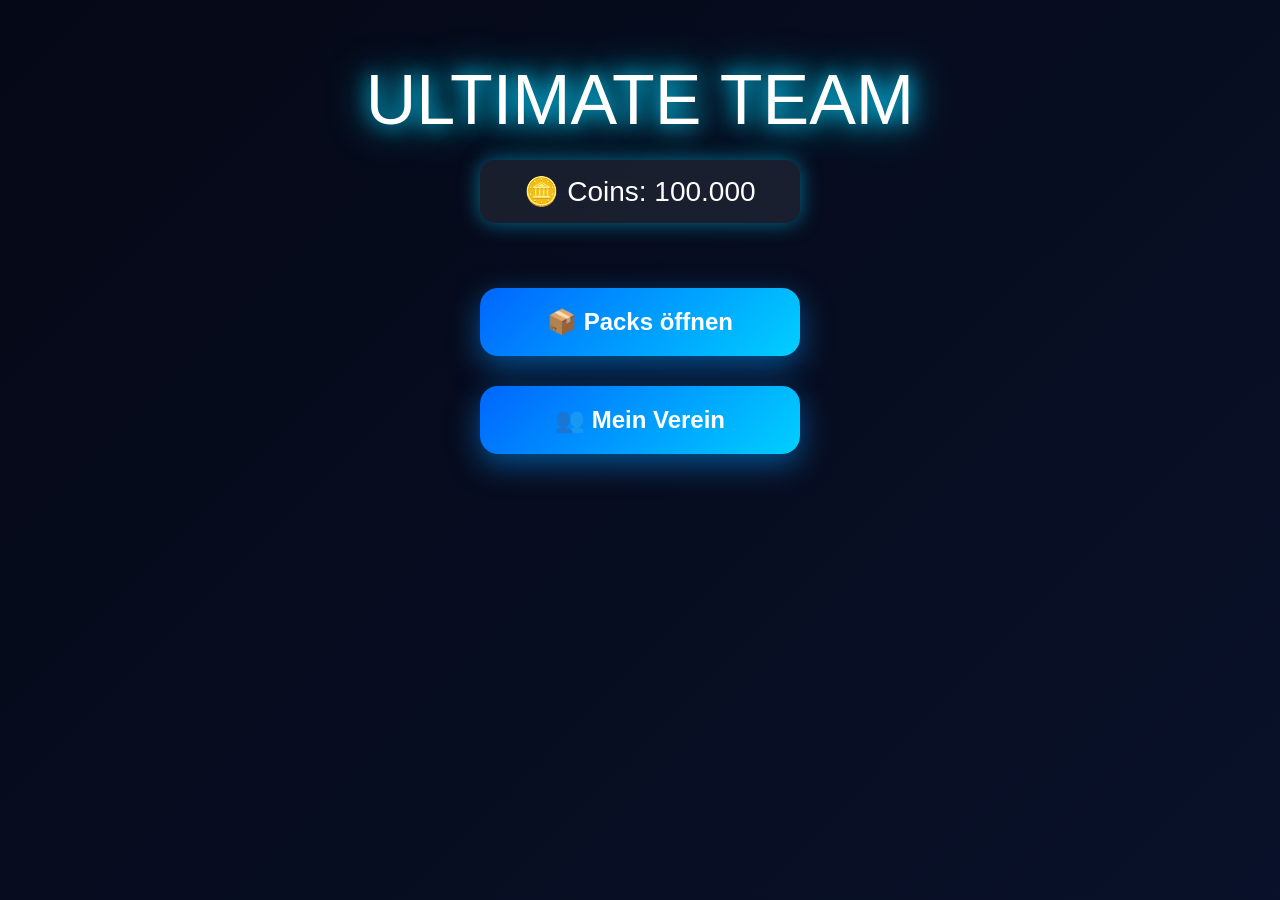
<file: index2.html>
<!DOCTYPE html>
<html lang="de">
<head>
<meta charset="UTF-8">
<meta name="viewport" content="width=device-width, initial-scale=1.0">
<title>Ultimate Team V2</title>

<style>

*{
    margin:0;
    padding:0;
    box-sizing:border-box;
}

body{
    font-family:Arial,sans-serif;
    min-height:100vh;
    color:white;

    background:linear-gradient(
        135deg,
        #050816,
        #0d1b3d,
        #051b4d
    );

    background-size:400% 400%;
    animation:bgMove 12s ease infinite;
}

@keyframes bgMove{
    0%{background-position:0% 50%;}
    50%{background-position:100% 50%;}
    100%{background-position:0% 50%;}
}

.page{
    display:none;
    min-height:100vh;
    padding:30px;
}

.active{
    display:block;
}

.title{
    text-align:center;
    font-size:70px;
    margin-top:30px;
    text-shadow:
    0 0 20px #00d4ff,
    0 0 40px #00d4ff;
}

.coins{
    width:320px;
    margin:20px auto;
    padding:15px;
    border-radius:15px;

    text-align:center;
    font-size:28px;

    background:rgba(255,255,255,.08);
    backdrop-filter:blur(10px);

    box-shadow:0 0 20px rgba(0,212,255,.5);
}

.menu{
    text-align:center;
    margin-top:50px;
}

.menu-btn{
    width:320px;
    padding:20px;
    margin:15px;

    font-size:24px;
    font-weight:bold;

    border:none;
    border-radius:18px;

    cursor:pointer;
    color:white;

    background:
    linear-gradient(
        135deg,
        #0066ff,
        #00cfff
    );

    transition:.3s;

    box-shadow:
    0 10px 30px rgba(0,150,255,.5);
}

.menu-btn:hover{
    transform:
    translateY(-5px)
    scale(1.05);
}

.back-btn{
    padding:12px 25px;
    border:none;
    border-radius:12px;
    cursor:pointer;
}

h1{
    text-align:center;
    margin-bottom:20px;
}

#pack{
    width:260px;
    height:360px;

    margin:40px auto;

    border-radius:25px;

    display:flex;
    justify-content:center;
    align-items:center;

    font-size:38px;
    font-weight:bold;

    background:
    linear-gradient(
        180deg,
        #001970,
        #004cff,
        #00d4ff
    );

    box-shadow:
    0 0 40px #00aaff;
}

.opening{
    animation:shake .12s infinite;
}

@keyframes shake{
    0%{transform:translateX(-5px);}
    50%{transform:translateX(5px);}
    100%{transform:translateX(-5px);}
}

.player-card,
.club-card{

    width:220px;
    height:300px;

    border-radius:25px;

    text-align:center;

    padding-top:20px;

    transition:.3s;
}

.player-card{
    margin:40px auto;
}

.club-card:hover{
    transform:
    translateY(-5px)
    scale(1.04);
}

.rating{
    font-size:55px;
    font-weight:bold;
}

.player-name{
    margin-top:90px;
    font-size:24px;
    font-weight:bold;
}

.rarity{
    margin-top:10px;
}

#clubContainer{
    display:flex;
    flex-wrap:wrap;
    gap:20px;
    justify-content:center;
}

/* Seltenheiten */

.bronze{
    background:linear-gradient(#b07d4f,#6d4324);
}

.silver{
    background:linear-gradient(#ffffff,#9e9e9e);
    color:black;
}

.gold{
    background:linear-gradient(#ffe082,#d4a100);
    color:black;
}

.tots{
    background:linear-gradient(#6200ff,#ff4dff);
    box-shadow:0 0 30px #ff4dff;
}

.toty{
    background:linear-gradient(#001970,#004cff,#00d4ff);
    box-shadow:0 0 40px #00d4ff;
}

.sell-btn{
    margin-top:15px;
    padding:8px 15px;

    border:none;
    border-radius:10px;

    background:#00c853;
    color:white;

    cursor:pointer;
}

</style>
</head>

<body>

<!-- HOME -->

<div id="home" class="page active">

    <div class="title">
        ULTIMATE TEAM
    </div>

    <div id="coinsDisplay" class="coins"></div>

    <div class="menu">

        <button
        class="menu-btn"
        onclick="openPage('packs')">
        📦 Packs öffnen
        </button>

        <br>

        <button
        class="menu-btn"
        onclick="openPage('clubPage');loadClub();">
        👥 Mein Verein
        </button>

    </div>

</div>

<!-- PACKS -->

<div id="packs" class="page">

    <button
    class="back-btn"
    onclick="openPage('home')">
    ← Zurück
    </button>

    <h1>Packs</h1>

    <div id="coinsDisplayPack" class="coins"></div>

    <div style="text-align:center;">

        <button
        class="menu-btn"
        onclick="openPack()">
        Pack öffnen (5.000 Coins)
        </button>

    </div>

    <div id="result">
        <div id="pack">PACK</div>
    </div>

</div>

<!-- CLUB -->

<div id="clubPage" class="page">

    <button
    class="back-btn"
    onclick="openPage('home')">
    ← Zurück
    </button>

    <h1>Mein Verein</h1>

    <div id="clubContainer"></div>

</div>

<script>

let coins =
parseInt(localStorage.getItem("coins"))
|| 100000;

let club =
JSON.parse(localStorage.getItem("club"))
|| [];

const players = [

{name:"Bronze Talent",rating:65,rarity:"bronze"},
{name:"Junger Spieler",rating:68,rarity:"bronze"},

{name:"Palmer",rating:80,rarity:"silver"},
{name:"Gavi",rating:82,rarity:"silver"},

{name:"Salah",rating:89,rarity:"gold"},
{name:"Wirtz",rating:91,rarity:"gold"},

{name:"Musiala TOTS",rating:96,rarity:"tots"},

{name:"Mbappé TOTY",rating:99,rarity:"toty"}

];

function openPage(page){

document
.querySelectorAll(".page")
.forEach(p=>p.classList.remove("active"));

document
.getElementById(page)
.classList.add("active");

updateCoins();
}

function updateCoins(){

document.getElementById(
"coinsDisplay"
).innerHTML =
"🪙 Coins: " +
coins.toLocaleString("de-DE");

document.getElementById(
"coinsDisplayPack"
).innerHTML =
"🪙 Coins: " +
coins.toLocaleString("de-DE");

localStorage.setItem(
"coins",
coins
);
}

function getSellPrice(rating){
return rating * 100;
}

function getRarity(){

const r =
Math.random()*100;

if(r < 50) return "bronze";
if(r < 80) return "silver";
if(r < 95) return "gold";
if(r < 99) return "tots";

return "toty";
}

function openPack(){

if(coins < 5000){

alert(
"Nicht genügend Coins!"
);

return;
}

coins -= 5000;

updateCoins();

document.getElementById(
"result"
).innerHTML =
'<div id="pack" class="opening">PACK</div>';

setTimeout(()=>{

const rarity =
getRarity();

const pool =
players.filter(
p=>p.rarity===rarity
);

const player =
pool[
Math.floor(
Math.random()*pool.length
)
];

club.push(player);

localStorage.setItem(
"club",
JSON.stringify(club)
);

document.getElementById(
"result"
).innerHTML = `

<div class="player-card ${player.rarity}">

<div class="rating">
${player.rating}
</div>

<div class="player-name">
${player.name}
</div>

<div class="rarity">
${player.rarity.toUpperCase()}
</div>

</div>

`;

},2000);
}

function loadClub(){

const container =
document.getElementById(
"clubContainer"
);

container.innerHTML = "";

if(club.length === 0){

container.innerHTML =
"<h2>Noch keine Spieler gezogen.</h2>";

return;
}

club.forEach((player,index)=>{

container.innerHTML += `

<div class="club-card ${player.rarity}">

<div class="rating">
${player.rating}
</div>

<div class="player-name">
${player.name}
</div>

<div>
💰 ${getSellPrice(player.rating)}
</div>

<button
class="sell-btn"
onclick="sellPlayer(${index})">
Verkaufen
</button>

</div>

`;

});
}

function sellPlayer(index){

const player =
club[index];

coins +=
getSellPrice(
player.rating
);

club.splice(index,1);

localStorage.setItem(
"club",
JSON.stringify(club)
);

updateCoins();

loadClub();
}

updateCoins();

</script>

</body>
</html>
</file>
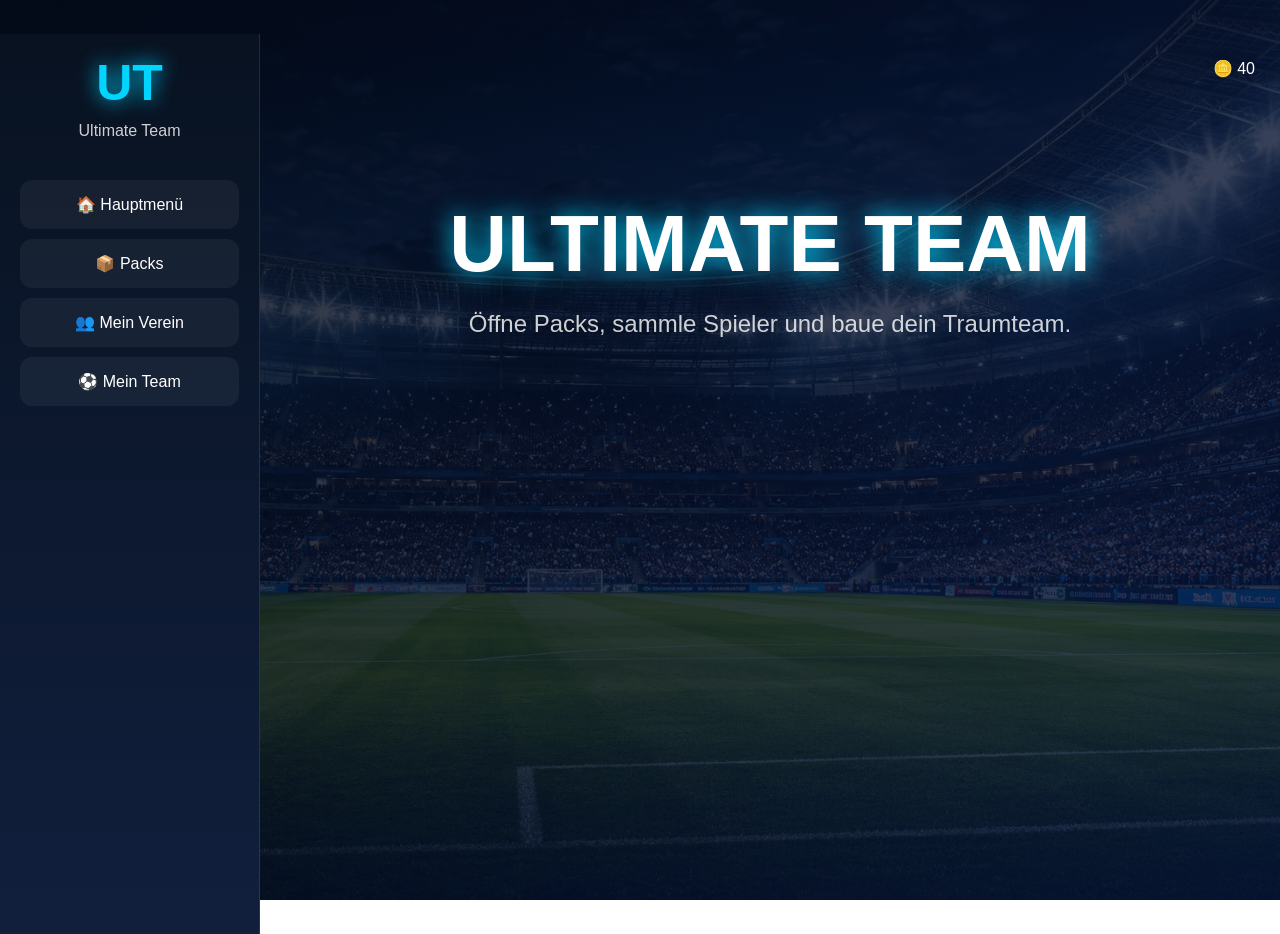
<file: index3.html>
<!DOCTYPE html>
<html lang="de">
<head>
    <meta charset="UTF-8">
    <meta name="viewport" content="width=device-width, initial-scale=1.0">
    <title>Ultimate Team V3</title>

    <link rel="stylesheet" href="style.css">
</head>
<body>

<!-- SIDEBAR -->

<div class="sidebar">

    <div class="logo">
        <h2>UT</h2>
        <span>Ultimate Team</span>
    </div>

    <button class="nav-btn active"
        onclick="openPage('home')">
        🏠 Hauptmenü
    </button>

    <button class="nav-btn"
        onclick="openPage('packs')">
        📦 Packs
    </button>

    <button class="nav-btn"
        onclick="openPage('club')">
        👥 Mein Verein
    </button>

    <button class="nav-btn"
        onclick="openPage('team')">
        ⚽ Mein Team
    </button>

</div>

<!-- MAIN -->

<div class="main">

    <!-- TOP BAR -->

    <div class="topbar">

        <div id="coinsDisplay" class="coins">
            🪙 100.000
        </div>

    </div>

    <!-- HOME -->

    <div id="home" class="page active">

        <div class="hero">

            <h1>ULTIMATE TEAM</h1>

            <p>
                Öffne Packs, sammle Spieler
                und baue dein Traumteam.
            </p>

        </div>

    </div>

    <!-- PACKS -->

    <div id="packs" class="page">

        <h1>Packs öffnen</h1>

        <div class="packs-grid">

            <div class="pack bronze-pack"
                onclick="openPack('bronze')">

                <h2>Bronze Pack</h2>

                <span>1.000 Coins</span>

            </div>

            <div class="pack silver-pack"
                onclick="openPack('silver')">

                <h2>Silber Pack</h2>

                <span>2.500 Coins</span>

            </div>

            <div class="pack gold-pack"
                onclick="openPack('gold')">

                <h2>Gold Pack</h2>

                <span>5.000 Coins</span>

            </div>

            <div class="pack tots-pack"
                onclick="openPack('tots')">

                <h2>TOTS Pack</h2>

                <span>10.000 Coins</span>

            </div>

            <div class="pack toty-pack"
                onclick="openPack('toty')">

                <h2>TOTY Pack</h2>

                <span>20.000 Coins</span>

            </div>

        </div>

        <div id="packResult">

            <div class="pack-placeholder">
                PACK ÖFFNEN
            </div>

        </div>

    </div>

    <!-- CLUB -->

    <div id="club" class="page">

        <h1>Mein Verein</h1>

        <div id="clubContainer">

        </div>

    </div>

    <!-- TEAM -->

    <div id="team" class="page">

        <h1>Mein Team</h1>

        <h2 id="teamOVR">
            ⭐ Team OVR: 0
        </h2>

        <div id="teamContainer">

        </div>

    </div>

</div>

<script src="script.js"></script>

</body>
</html>
</file>
<file: style.css>
*{
    margin:0;
    padding:0;
    box-sizing:border-box;
}

body{
    font-family:Arial,sans-serif;
    color:white;
    display:flex;
    min-height:100vh;
    overflow:visible;
    background-image:
        linear-gradient(
            135deg,
            rgba(2,8,20,.82),
            rgba(5,20,60,.78)
        ),
        url("bilder/stadion.png");
    background-size:100%, cover;
    background-position:center;
    background-repeat:no-repeat;
    background-attachment:fixed;
}

/* LOGIN */

.login-screen{

    position:fixed;

    inset:0;

    background:
    linear-gradient(
        135deg,
        rgba(2,8,20,.75),
        rgba(5,20,60,.7)
    );

    backdrop-filter:blur(2px);

    display:flex;

    justify-content:center;

    align-items:center;

    z-index:9999;
}

.login-box{

    width:400px;

    padding:30px;

    border-radius:20px;

    background:
    rgba(255,255,255,.08);

    backdrop-filter:blur(10px);

    text-align:center;

    box-shadow:
    0 0 30px rgba(0,212,255,.4);
}

.login-box h1{

    margin-bottom:25px;

    color:#00d4ff;

    text-shadow:
    0 0 20px #00d4ff;
}

.login-box input{

    width:100%;

    padding:14px;

    border:none;

    border-radius:10px;

    margin-bottom:12px;

    background:rgba(255,255,255,.12);

    color:white;

    font-size:15px;
}

.login-box input::placeholder{

    color:rgba(255,255,255,.5);
}

.login-box button{

    width:100%;

    padding:15px;

    border:none;

    border-radius:10px;

    background:
    linear-gradient(
        135deg,
        #0066ff,
        #00d4ff
    );

    color:white;

    font-weight:bold;

    font-size:16px;

    cursor:pointer;

    transition:.2s;

    margin-top:5px;
}

.login-box button:hover{

    filter:brightness(1.15);
}

.form-subtitle{

    font-size:20px;

    font-weight:bold;

    color:#00d4ff;

    margin-bottom:18px;

    text-shadow:0 0 10px #00d4ff;
}

.switch-form{

    margin-top:16px;

    font-size:14px;

    opacity:.75;
}

.switch-form span{

    color:#00d4ff;

    cursor:pointer;

    text-decoration:underline;
}

.login-error{

    color:#ff5555;

    font-size:14px;

    margin-top:12px;

    min-height:18px;

    font-weight:bold;
}

/* SIDEBAR */

.sidebar{

    width:260px;

    min-height:100vh;

    background:
    linear-gradient(
        180deg,
        #081221,
        #111f3d
    );

    border-right:
    1px solid rgba(255,255,255,.1);

    padding:20px;
}

.logo{

    text-align:center;

    margin-bottom:40px;
}

.logo h2{

    font-size:50px;

    color:#00d4ff;

    text-shadow:
    0 0 20px #00d4ff;
}

.logo span{

    display:block;

    margin-top:10px;

    opacity:.8;
}

/* NAVIGATION */

.nav-btn{

    width:100%;

    padding:15px;

    margin-bottom:10px;

    border:none;

    border-radius:12px;

    background:
    rgba(255,255,255,.05);

    color:white;

    cursor:pointer;

    transition:.3s;

    font-size:16px;
}

.nav-btn:hover{

    background:
    rgba(0,212,255,.15);

    transform:
    translateX(5px);
}

/* MAIN */

.main{

    flex:1;

    padding:25px;

    overflow-y:auto;

    height:100vh;
}

/* TOPBAR */

.topbar{

    display:flex;

    justify-content:flex-end;

    gap:15px;
}

.currency-box{

    padding:12px 20px;

    border-radius:15px;

    background:
    rgba(255,255,255,.08);

    backdrop-filter:blur(10px);

    font-size:22px;

    box-shadow:
    0 0 20px rgba(0,212,255,.25);
}

/* PAGES */

.page{

    display:none;
}

.page.active{

    display:block;
}

/* HOME */

.hero{

    text-align:center;

    margin-top:120px;
}

.hero h1{

    font-size:80px;

    text-shadow:
    0 0 25px #00d4ff;
}

.hero p{

    margin-top:20px;

    font-size:24px;

    opacity:.8;
}

/* ══════════════════════════════════════════════
   PACK SEITE
══════════════════════════════════════════════ */

.packs-page-header{
    margin-bottom:32px;
}
.packs-title{
    font-size:32px;
    font-weight:900;
    margin:0 0 6px;
}
.packs-sub{
    font-size:14px;
    opacity:.4;
    margin:0;
}

.packs-grid{
    display:grid;
    grid-template-columns:repeat(auto-fill,minmax(200px,1fr));
    gap:24px;
    max-width:1100px;
}

/* PACK KARTE */

.pack-card{
    border-radius:24px;
    padding:28px 20px 22px;
    display:flex;
    flex-direction:column;
    align-items:center;
    gap:6px;
    cursor:pointer;
    position:relative;
    overflow:hidden;
    transition:transform .25s cubic-bezier(.34,1.56,.64,1), box-shadow .25s;
    border:1px solid rgba(255,255,255,.12);
    text-align:center;
}
.pack-card:hover{
    transform:translateY(-12px) scale(1.03);
}
.pack-card:active{
    transform:translateY(-4px) scale(.98);
}

.pack-shine{
    position:absolute;
    top:-60%; left:-60%;
    width:220%; height:200%;
    background:conic-gradient(
        from 180deg,
        transparent 60%,
        rgba(255,255,255,.08) 70%,
        transparent 80%
    );
    animation:packSpin 4s linear infinite;
    pointer-events:none;
}
@keyframes packSpin{
    from{ transform:rotate(0deg); }
    to{   transform:rotate(360deg); }
}

.pack-logo{
    font-size:48px;
    margin-bottom:4px;
    filter:drop-shadow(0 0 16px currentColor);
}
.pack-tier{
    font-size:10px;
    font-weight:900;
    letter-spacing:3px;
    opacity:.7;
    text-transform:uppercase;
}
.pack-name{
    font-size:18px;
    font-weight:800;
    margin:2px 0;
}
.pack-contains{
    font-size:12px;
    opacity:.5;
    margin-bottom:4px;
}
.pack-price{
    font-size:15px;
    font-weight:700;
    background:rgba(0,0,0,.25);
    border-radius:8px;
    padding:5px 14px;
    margin:4px 0 10px;
}
.pack-open-btn{
    width:100%;
    padding:11px;
    border:none;
    border-radius:12px;
    background:rgba(255,255,255,.18);
    color:white;
    font-weight:800;
    font-size:14px;
    cursor:pointer;
    backdrop-filter:blur(4px);
    transition:background .2s;
    pointer-events:none; /* Klick geht an pack-card */
}
.pack-card:hover .pack-open-btn{
    background:rgba(255,255,255,.3);
}

/* Pack-Farben */
.pack-card.bronze-pack{
    background:linear-gradient(160deg,#5c3317 0%,#8b5020 50%,#c07a40 100%);
    box-shadow:0 8px 40px rgba(176,100,50,.35);
}
.pack-card.silver-pack{
    background:linear-gradient(160deg,#3a3a3a 0%,#707070 50%,#c0c0c0 100%);
    box-shadow:0 8px 40px rgba(160,160,160,.3);
}
.pack-card.gold-pack{
    background:linear-gradient(160deg,#5a3a00 0%,#a07000 50%,#ffd700 100%);
    box-shadow:0 8px 40px rgba(255,200,0,.4);
}
.pack-card.tots-pack{
    background:linear-gradient(160deg,#1a0033 0%,#6600cc 50%,#ff4dff 100%);
    box-shadow:0 8px 40px rgba(255,77,255,.5);
}
.pack-card.toty-pack{
    background:linear-gradient(160deg,#000d33 0%,#003399 50%,#00d4ff 100%);
    box-shadow:0 8px 40px rgba(0,180,255,.55);
}

/* ══════════════════════════════════════════════
   PACK ÖFFNEN OVERLAY
══════════════════════════════════════════════ */

.pack-overlay{
    position:fixed;
    inset:0;
    background:rgba(0,0,0,.95);
    z-index:9990;
    display:flex;
    align-items:center;
    justify-content:center;
    animation:overlayFadeIn .3s ease;
}
@keyframes overlayFadeIn{
    from{ opacity:0; }
    to{   opacity:1; }
}

.pack-overlay-box{
    position:relative;
    display:flex;
    align-items:center;
    justify-content:center;
    width:100%;
    height:100%;
}

.pack-overlay-close{
    position:absolute;
    top:24px; right:24px;
    background:rgba(255,255,255,.1);
    border:none;
    color:white;
    font-size:20px;
    width:44px; height:44px;
    border-radius:50%;
    cursor:pointer;
    backdrop-filter:blur(4px);
    transition:.2s;
    z-index:10;
}
.pack-overlay-close:hover{ background:rgba(255,255,255,.2); }

.pack-overlay-stage{
    display:flex;
    align-items:center;
    justify-content:center;
}

/* Phase 1: Das Pack */
.pack-reveal-pack{
    display:flex;
    flex-direction:column;
    align-items:center;
    justify-content:center;
    gap:12px;
    width:260px;
    height:360px;
    border-radius:28px;
    cursor:pointer;
    position:relative;
    overflow:hidden;
    border:2px solid rgba(255,255,255,.2);
    animation:packFloat 2s ease-in-out infinite;
    user-select:none;
}
@keyframes packFloat{
    0%,100%{ transform:translateY(0) rotate(-1deg); }
    50%{     transform:translateY(-12px) rotate(1deg); }
}

.pack-reveal-shine{
    position:absolute;
    inset:0;
    background:conic-gradient(
        from 180deg,
        transparent 60%,
        rgba(255,255,255,.15) 70%,
        transparent 80%
    );
    animation:packSpin 2.5s linear infinite;
}
.pack-reveal-logo{ font-size:80px; z-index:1; }
.pack-reveal-tier{
    font-size:13px;
    font-weight:900;
    letter-spacing:4px;
    opacity:.8;
    z-index:1;
    text-transform:uppercase;
}
.pack-reveal-tap{
    font-size:13px;
    opacity:.55;
    z-index:1;
    animation:tapPulse 1.2s ease-in-out infinite;
}
@keyframes tapPulse{
    0%,100%{ opacity:.55; transform:scale(1); }
    50%{     opacity:1;   transform:scale(1.05); }
}

/* Pack-Reveal Farben */
.pack-reveal-bronze{ background:linear-gradient(160deg,#3d1e08,#8b5020,#c07a40); box-shadow:0 0 80px rgba(176,100,50,.5); }
.pack-reveal-silver{ background:linear-gradient(160deg,#222,#666,#ccc);           box-shadow:0 0 80px rgba(160,160,160,.5); }
.pack-reveal-gold{   background:linear-gradient(160deg,#2a1800,#a07000,#ffd700);  box-shadow:0 0 80px rgba(255,215,0,.6); }
.pack-reveal-tots{   background:linear-gradient(160deg,#0d0020,#5500aa,#ff4dff);  box-shadow:0 0 100px rgba(255,77,255,.7); }
.pack-reveal-toty{   background:linear-gradient(160deg,#000820,#002299,#00d4ff);  box-shadow:0 0 120px rgba(0,212,255,.8); }

/* Pack aufgehen */
.pack-burst{
    animation:packBurst .5s ease forwards !important;
}
@keyframes packBurst{
    0%{   transform:scale(1) rotate(0deg); opacity:1; }
    40%{  transform:scale(1.2) rotate(-5deg); }
    100%{ transform:scale(0) rotate(20deg); opacity:0; }
}

/* Pack wackeln */
.pack-shake{
    animation:packFloat 2s ease-in-out infinite, packShake .5s ease !important;
}
@keyframes packShake{
    0%,100%{ transform:rotate(0); }
    20%{ transform:rotate(-6deg) scale(1.04); }
    40%{ transform:rotate(6deg) scale(1.04); }
    60%{ transform:rotate(-4deg); }
    80%{ transform:rotate(4deg); }
}

/* Phase 2: Karte */
.pack-reveal-card{
    display:flex;
    align-items:center;
    justify-content:center;
}
.pack-card-reveal-wrap{
    display:flex;
    align-items:center;
    gap:48px;
    flex-wrap:wrap;
    justify-content:center;
}

.pack-card-flip{
    animation:cardFlipIn .6s cubic-bezier(.22,1,.36,1);
}
@keyframes cardFlipIn{
    from{ transform:rotateY(90deg) scale(.8); opacity:0; }
    to{   transform:rotateY(0deg)  scale(1);  opacity:1; }
}

.pack-rarity-badge{
    position:absolute;
    bottom:14px; left:50%;
    transform:translateX(-50%);
    font-size:10px;
    font-weight:900;
    letter-spacing:2px;
    background:rgba(0,0,0,.4);
    padding:3px 10px;
    border-radius:6px;
    opacity:.8;
}

.pack-reveal-info{
    display:flex;
    flex-direction:column;
    align-items:flex-start;
    gap:10px;
    max-width:260px;
}
.pack-reveal-congrats{
    font-size:12px;
    color:#ffd700;
    font-weight:700;
    letter-spacing:2px;
    text-transform:uppercase;
    opacity:.8;
}
.pack-reveal-pname{
    font-size:28px;
    font-weight:900;
    line-height:1.1;
}
.pack-reveal-rating{
    font-size:40px;
    font-weight:900;
    line-height:1;
}
.pack-reveal-done{
    margin-top:8px;
    padding:14px 36px;
    border:none;
    border-radius:14px;
    background:linear-gradient(135deg,rgba(255,255,255,.15),rgba(255,255,255,.05));
    border:1px solid rgba(255,255,255,.2);
    color:white;
    font-size:15px;
    font-weight:700;
    cursor:pointer;
    backdrop-filter:blur(8px);
    transition:.2s;
}
.pack-reveal-done:hover{
    background:rgba(255,255,255,.2);
    transform:scale(1.04);
}

/* PLAYER CARD */

.player-card{

    width:300px;
    height:420px;

    border-radius:25px;

    text-align:center;

    padding-top:25px;

    animation:
    reveal .5s ease;

    box-shadow:
    0 0 30px rgba(255,255,255,.2);
}

@keyframes reveal{

    from{

        opacity:0;

        transform:
        scale(.5);
    }

    to{

        opacity:1;

        transform:
        scale(1);
    }
}

.player-rating{

    font-size:70px;

    font-weight:bold;
}

.player-name{

    margin-top:150px;

    font-size:30px;

    font-weight:bold;
}

/* CLUB */

#clubContainer,
#teamContainer,
#shopContainer{

    display:flex;

    flex-wrap:wrap;

    gap:20px;

    margin-top:25px;
}

/* ══════════════════════════════════════════════
   FIFA CARD
══════════════════════════════════════════════ */

.fifa-card{
    width:185px;
    min-height:270px;
    border-radius:14px;
    position:relative;
    display:flex;
    flex-direction:column;
    overflow:hidden;
    flex-shrink:0;
    transition:transform .25s cubic-bezier(.34,1.56,.64,1), box-shadow .25s;
    cursor:default;
}
.fifa-card:hover{
    transform:translateY(-10px) scale(1.04);
    z-index:10;
}

/* Glanz-Overlay */
.fc-bg-shine{
    position:absolute;
    inset:0;
    background:linear-gradient(
        135deg,
        rgba(255,255,255,.18) 0%,
        transparent 50%,
        rgba(0,0,0,.2) 100%
    );
    pointer-events:none;
    z-index:1;
}

/* Rarity-Hintergründe */
.fc-bronze{
    background:linear-gradient(160deg,#3d1a06 0%,#7a3a10 35%,#c07840 65%,#e8a060 100%);
    border:1px solid #c07840;
    box-shadow:0 6px 28px rgba(192,120,64,.45);
    color:#fff0d8;
}
.fc-silver{
    background:linear-gradient(160deg,#1c1c1c 0%,#555 40%,#aaa 70%,#e0e0e0 100%);
    border:1px solid #aaa;
    box-shadow:0 6px 28px rgba(160,160,160,.4);
    color:#f0f0f0;
}
.fc-gold{
    background:linear-gradient(160deg,#1e1000 0%,#6b4400 30%,#c89400 60%,#ffe560 90%,#fff4a0 100%);
    border:1px solid #d4a800;
    box-shadow:0 6px 30px rgba(212,168,0,.55);
    color:#fff8d0;
}
.fc-tots{
    background:linear-gradient(160deg,#0a0018 0%,#44009a 35%,#aa00ff 65%,#ff66ff 100%);
    border:1px solid #cc44ff;
    box-shadow:0 6px 40px rgba(180,0,255,.65);
    color:#ffe0ff;
    animation:totsGlitter 2s ease-in-out infinite;
}
.fc-toty{
    background:linear-gradient(160deg,#000616 0%,#001a6e 30%,#0044dd 60%,#00b8ff 85%,#80e8ff 100%);
    border:1px solid #00aaff;
    box-shadow:0 6px 50px rgba(0,170,255,.7);
    color:#d0f4ff;
    animation:totyShimmer 1.6s ease-in-out infinite;
}

/* === TOP BEREICH === */
.fc-top{
    display:flex;
    align-items:flex-start;
    padding:10px 10px 0;
    gap:6px;
    position:relative;
    z-index:2;
}
.fc-left{
    display:flex;
    flex-direction:column;
    align-items:center;
    gap:1px;
    flex-shrink:0;
}
.fc-rating{
    font-size:30px;
    font-weight:900;
    line-height:1;
    text-shadow:0 1px 4px rgba(0,0,0,.5);
}
.fc-pos{
    font-size:10px;
    font-weight:800;
    letter-spacing:1px;
    opacity:.85;
    text-shadow:0 1px 3px rgba(0,0,0,.4);
}
.fc-flag{
    font-size:13px;
    margin-top:4px;
}
.fc-badge{
    font-size:13px;
    margin-top:1px;
    opacity:.7;
}

/* === FOTO === */
.fc-photo-area{
    flex:1;
    display:flex;
    align-items:flex-end;
    justify-content:center;
    height:108px;
    overflow:hidden;
    position:relative;
}
.fc-photo-img{
    height:110px;
    width:auto;
    object-fit:contain;
    object-position:bottom;
    filter:drop-shadow(0 4px 10px rgba(0,0,0,.6));
}
.fc-photo-silhouette{
    font-size:64px;
    opacity:.35;
    line-height:1;
    padding-bottom:4px;
}

/* === DIVIDER & NAME === */
.fc-divider{
    height:1px;
    background:rgba(255,255,255,.2);
    margin:6px 10px 4px;
    position:relative;
    z-index:2;
}
.fc-name{
    text-align:center;
    font-size:11px;
    font-weight:900;
    letter-spacing:1px;
    text-transform:uppercase;
    padding:0 6px 4px;
    position:relative;
    z-index:2;
    text-shadow:0 1px 4px rgba(0,0,0,.5);
    white-space:nowrap;
    overflow:hidden;
    text-overflow:ellipsis;
}

/* === STATS === */
.fc-stats{
    display:grid;
    grid-template-columns:1fr 1fr 1fr;
    grid-template-rows:1fr 1fr;
    gap:1px 8px;
    padding:4px 10px 8px;
    background:rgba(0,0,0,.2);
    position:relative;
    z-index:2;
}
.fc-stat{
    display:flex;
    align-items:center;
    gap:3px;
}
.fc-sv{
    font-size:11px;
    font-weight:900;
    line-height:1;
}
.fc-sk{
    font-size:8px;
    font-weight:700;
    opacity:.65;
    letter-spacing:.3px;
}

/* === BUTTONS === */
.fc-buttons{
    display:flex;
    flex-direction:column;
    gap:5px;
    padding:6px 8px 10px;
    background:rgba(0,0,0,.25);
    position:relative;
    z-index:2;
}
.fc-btn{
    padding:7px 10px;
    border:none;
    border-radius:8px;
    font-size:11px;
    font-weight:700;
    cursor:pointer;
    color:white;
    transition:.15s;
    text-align:center;
}
.fc-btn:hover{ opacity:.85; transform:scale(.98); }
.fc-btn-sell  { background:linear-gradient(135deg,#00802b,#00e676); }
.fc-btn-offer { background:linear-gradient(135deg,#7b00ff,#cc44ff); }
.fc-btn-team  { background:linear-gradient(135deg,#003fcc,#0088ff); }

.fc-market-seller{
    font-size:10px;
    opacity:.5;
    text-align:center;
    padding:2px 0;
}

/* Rückwärtskompatibilität (alte Klassen falls noch genutzt) */
.sell-btn{ padding:8px 14px;border:none;border-radius:9px;cursor:pointer;color:white;background:#00c853;margin-top:6px; }
.buy-btn{  padding:8px 14px;border:none;border-radius:9px;cursor:pointer;color:white;background:#1565ff;margin-top:6px; }
.offer-btn{padding:8px 14px;border:none;border-radius:9px;cursor:pointer;color:white;background:#7b00ff;margin-top:6px; }

/* TEAM OVR */

#teamOVR{

    color:gold;

    margin-top:15px;

    text-shadow:
    0 0 15px gold;
}

/* UPGRADES */

.upgrade-card{

    width:300px;

    padding:25px;

    margin-top:25px;

    border-radius:20px;

    background:
    rgba(255,255,255,.08);

    backdrop-filter:blur(10px);
}

.upgrade-card button{

    margin-top:15px;

    width:100%;

    padding:12px;

    border:none;

    border-radius:10px;

    background:
    #1565ff;

    color:white;

    cursor:pointer;
}

/* SETTINGS */

#settings button{

    margin-top:20px;

    padding:15px 25px;

    border:none;

    border-radius:12px;

    background:red;

    color:white;

    cursor:pointer;
}

/* RARITIES */

.bronze{
    background:
    linear-gradient(
        #b07d4f,
        #6d4324
    );
}

.silver{
    background:
    linear-gradient(
        #ffffff,
        #9e9e9e
    );

    color:black;
}

.gold{
    background:
    linear-gradient(
        #ffe082,
        #d4a100
    );

    color:black;
}

.tots{

    background:
    linear-gradient(
        #5f00ff,
        #ff4dff
    );

    position:relative;

    z-index:0;

    animation:totsGlitter 2s ease-in-out infinite;
}

.tots::before{

    content:'';

    position:absolute;

    inset:-4px;

    border-radius:24px;

    background:conic-gradient(
        #ff4dff,
        #ffe000,
        #00d4ff,
        #ffffff,
        #ff00aa,
        #5f00ff,
        #ff4dff
    );

    z-index:-1;

    animation:rotateLightning 1.4s linear infinite;
}

@keyframes rotateLightning{
    to{ transform:rotate(360deg); }
}

@keyframes totsGlitter{

    0%,100%{
        box-shadow:
        0 0 20px #ff4dff,
        0 0 50px rgba(95,0,255,.6);
        filter:brightness(1);
    }

    25%{
        box-shadow:
        0 0 40px #ff00ff,
        0 0 80px #ff4dff,
        0 0 120px rgba(255,77,255,.5);
        filter:brightness(1.2);
    }

    50%{
        box-shadow:
        0 0 30px #ffe000,
        0 0 65px #ff4dff,
        0 0 100px rgba(0,212,255,.4);
        filter:brightness(1.25);
    }

    75%{
        box-shadow:
        0 0 45px #ff4dff,
        0 0 90px rgba(95,0,255,.7),
        0 0 130px rgba(255,0,170,.4);
        filter:brightness(1.15);
    }
}

.toty{

    background:
    linear-gradient(
        135deg,
        #000033,
        #00115e,
        #004cff,
        #00c3ff,
        #00115e
    );

    background-size:300% 300%;

    position:relative;

    z-index:0;

    animation:
    totyGlow 1.2s ease-in-out infinite,
    totyBgShift 3s ease infinite;
}

.toty::before{

    content:'';

    position:absolute;

    inset:-6px;

    border-radius:26px;

    background:conic-gradient(
        #00d4ff,#fff,#ffe000,
        #ff00bb,#0055ff,#00ffaa,
        #fff,#ffdd00,#00d4ff,
        #ff44dd,#0099ff,#fff,
        #00d4ff
    );

    z-index:-1;

    animation:totyBorderSpin .65s linear infinite;

    filter:brightness(1.5) saturate(1.4);
}

.toty::after{

    content:'';

    position:absolute;

    inset:0;

    border-radius:20px;

    background:linear-gradient(
        110deg,
        transparent 20%,
        rgba(255,255,255,.45) 50%,
        transparent 80%
    );

    background-size:300% 100%;

    animation:totyShimmer 1.6s ease-in-out infinite;

    z-index:2;

    pointer-events:none;
}

.toty > *{

    position:relative;

    z-index:3;
}

.toty .player-rating,
.toty .player-name{

    text-shadow:
    0 0 10px rgba(0,212,255,.95),
    0 0 22px rgba(120,180,255,.8),
    0 0 40px rgba(0,100,255,.6);
}

@keyframes totyBorderSpin{
    to{ transform:rotate(360deg); }
}

@keyframes totyBgShift{

    0%,100%{ background-position:0% 50%; }

    50%{ background-position:100% 50%; }
}

@keyframes totyShimmer{

    0%{ background-position:-100% 0; }

    100%{ background-position:200% 0; }
}

@keyframes totyGlow{

    0%,100%{
        box-shadow:
        0 0 30px #00d4ff,
        0 0 60px rgba(0,76,255,.7),
        0 0 100px rgba(0,200,255,.5),
        0 0 150px rgba(0,30,150,.4);
        filter:brightness(1) saturate(1.2);
    }

    20%{
        box-shadow:
        0 0 55px #fff,
        0 0 100px #00d4ff,
        0 0 160px rgba(0,100,255,.6),
        0 0 220px rgba(0,212,255,.4);
        filter:brightness(1.5) saturate(1.7);
    }

    40%{
        box-shadow:
        0 0 50px #ffe000,
        0 0 95px #00d4ff,
        0 0 145px rgba(255,220,0,.55),
        0 0 200px rgba(0,212,255,.35);
        filter:brightness(1.3) saturate(1.5);
    }

    60%{
        box-shadow:
        0 0 60px #ff00cc,
        0 0 120px #0055ff,
        0 0 180px rgba(255,0,200,.55),
        0 0 240px rgba(0,100,255,.3);
        filter:brightness(1.4) saturate(2.2) hue-rotate(15deg);
    }

    80%{
        box-shadow:
        0 0 55px #00ffcc,
        0 0 110px #00d4ff,
        0 0 170px rgba(0,255,200,.55),
        0 0 230px rgba(0,150,255,.35);
        filter:brightness(1.35) saturate(1.8) hue-rotate(-10deg);
    }
}

/* WISSEN BUTTON */

.wissen-btn{

    padding:12px 20px;

    border:none;

    border-radius:15px;

    background:
    linear-gradient(135deg,#00802b,#00c853);

    color:white;

    font-size:15px;

    font-weight:bold;

    cursor:pointer;

    transition:.3s;

    box-shadow:
    0 4px 15px rgba(0,200,80,.4);
}

.wissen-btn:hover{

    transform:translateY(-3px) scale(1.05);

    box-shadow:
    0 8px 25px rgba(0,200,80,.6);
}

/* MODAL */

.modal-overlay{

    display:none;

    position:fixed;

    inset:0;

    background:rgba(0,0,0,.75);

    z-index:9999;

    justify-content:center;

    align-items:center;

    padding:20px;

    backdrop-filter:blur(6px);
}

.modal-box{

    background:
    linear-gradient(
        135deg,
        #071830,
        #0d2a55
    );

    border:1px solid rgba(0,212,255,.3);

    border-radius:25px;

    padding:40px;

    max-width:620px;

    width:100%;

    position:relative;

    box-shadow:
    0 0 60px rgba(0,212,255,.25);

    animation:reveal .3s ease;
}

.modal-close{

    position:absolute;

    top:15px;

    right:20px;

    background:rgba(255,255,255,.1);

    border:none;

    color:white;

    font-size:20px;

    width:36px;

    height:36px;

    border-radius:50%;

    cursor:pointer;

    transition:.2s;
}

.modal-close:hover{

    background:rgba(255,80,80,.5);
}

.modal-title{

    font-size:26px;

    color:#00d4ff;

    text-shadow:0 0 15px #00d4ff;

    margin-bottom:6px;
}

.modal-subtitle{

    opacity:.6;

    font-size:15px;

    margin-bottom:28px;

    font-style:italic;
}

.modal-text p{

    font-size:16px;

    line-height:1.8;

    opacity:.9;

    margin-bottom:18px;
}

.modal-text strong{

    color:#00d4ff;

    font-size:17px;
}

/* ══════════════════════════════════════════════
   TRANSFER TICKER
══════════════════════════════════════════════ */

.ticker-bar{
    position:fixed;
    top:0;left:0;right:0;
    height:34px;
    background:linear-gradient(90deg,#0a0a0a 0%,#141414 100%);
    border-bottom:2px solid #cc0000;
    display:flex;
    align-items:center;
    z-index:9998;
    overflow:hidden;
    box-shadow:0 2px 20px rgba(200,0,0,.25);
}

.ticker-label{
    display:flex;
    align-items:center;
    gap:7px;
    background:linear-gradient(90deg,#cc0000,#ff2020);
    color:white;
    font-size:10px;
    font-weight:900;
    padding:0 14px;
    height:100%;
    flex-shrink:0;
    letter-spacing:2px;
    text-transform:uppercase;
    clip-path:polygon(0 0,calc(100% - 8px) 0,100% 50%,calc(100% - 8px) 100%,0 100%);
    padding-right:20px;
}

.ticker-live-dot{
    width:7px; height:7px;
    border-radius:50%;
    background:#fff;
    animation:livePulse .9s ease-in-out infinite;
    flex-shrink:0;
}
@keyframes livePulse{
    0%,100%{ opacity:1; transform:scale(1); }
    50%{ opacity:.3; transform:scale(.6); }
}

.ticker-track{
    flex:1;
    overflow:hidden;
    height:100%;
    display:flex;
    align-items:center;
    mask-image:linear-gradient(90deg,transparent 0%,black 4%,black 96%,transparent 100%);
}

.ticker-content{
    display:inline-block;
    white-space:nowrap;
    font-size:12px;
    font-weight:500;
    color:rgba(255,255,255,.88);
    letter-spacing:.3px;
    will-change:transform;
    animation:tickerScroll 80s linear infinite;
}
@keyframes tickerScroll{
    from{ transform:translate3d(0,0,0); }
    to{   transform:translate3d(-50%,0,0); }
}

/* Ticker-Abstand oben */
.sidebar, .main{ margin-top:34px; }

/* ══════════════════════════════════════════════
   ACHIEVEMENT POPUP
══════════════════════════════════════════════ */

.achieve-popup{
    position:fixed;
    bottom:135px;
    left:50%;
    transform:translateX(-50%);
    background:linear-gradient(135deg,#12080000,#1a0c00);
    background:linear-gradient(135deg,#0e0900,#251500);
    border:1px solid rgba(255,200,0,.6);
    border-top:2px solid #ffd700;
    border-radius:20px;
    padding:16px 28px;
    display:flex;
    align-items:center;
    gap:18px;
    z-index:9997;
    box-shadow:
        0 0 60px rgba(255,180,0,.35),
        0 0 120px rgba(255,100,0,.15),
        inset 0 1px 0 rgba(255,220,0,.15);
    animation:achievePop .45s cubic-bezier(.22,1,.36,1);
    min-width:310px;
}
@keyframes achievePop{
    from{ transform:translateX(-50%) translateY(30px) scale(.9); opacity:0; }
    to{   transform:translateX(-50%) translateY(0)    scale(1);   opacity:1; }
}

.achieve-icon-wrap{
    width:54px; height:54px;
    border-radius:50%;
    background:linear-gradient(135deg,#3d2600,#ffa000);
    display:flex;
    align-items:center;
    justify-content:center;
    font-size:28px;
    box-shadow:0 0 20px rgba(255,160,0,.5);
    flex-shrink:0;
}

.achieve-icon{ font-size:28px; flex-shrink:0; }

.achieve-body{ display:flex; flex-direction:column; gap:3px; }

.achieve-label-row{
    display:flex;
    align-items:center;
    gap:6px;
}
.achieve-star{ color:#ffd700; font-size:12px; }

.achieve-title{
    font-size:10px;
    color:#ffd700;
    text-transform:uppercase;
    letter-spacing:2px;
    font-weight:700;
    opacity:.8;
}

.achieve-name{
    font-size:18px;
    font-weight:900;
    color:white;
    text-shadow:0 0 20px rgba(255,200,0,.4);
}

/* ══════════════════════════════════════════════
   QUEST BADGE (Sidebar)
══════════════════════════════════════════════ */

.quest-badge{
    background:linear-gradient(135deg,#ff1744,#ff6b35);
    color:white;
    border-radius:50%;
    font-size:9px;
    font-weight:900;
    width:18px; height:18px;
    display:inline-flex;
    align-items:center;
    justify-content:center;
    margin-left:6px;
    vertical-align:middle;
    box-shadow:0 0 8px rgba(255,50,50,.7);
    animation:badgePulse 1.2s ease-in-out infinite;
}
@keyframes badgePulse{
    0%,100%{ transform:scale(1); box-shadow:0 0 8px rgba(255,50,50,.7); }
    50%{ transform:scale(1.15); box-shadow:0 0 16px rgba(255,50,50,.9); }
}

/* ══════════════════════════════════════════════
   QUEST SEITE — HEADER
══════════════════════════════════════════════ */

.quest-header{
    display:flex;
    align-items:center;
    justify-content:space-between;
    background:linear-gradient(135deg,rgba(0,20,60,.7),rgba(0,40,100,.5));
    border:1px solid rgba(0,212,255,.2);
    border-radius:20px;
    padding:20px 28px;
    margin-bottom:28px;
    max-width:700px;
}
.quest-header-left{}
.quest-header-title{
    font-size:22px;
    font-weight:900;
    color:white;
}
.quest-header-sub{
    font-size:12px;
    opacity:.5;
    margin-top:2px;
}
.quest-header-right{
    text-align:right;
}
.quest-header-date{
    font-size:11px;
    color:rgba(0,212,255,.7);
    font-weight:600;
    letter-spacing:1px;
    text-transform:uppercase;
}
.quest-header-reset{
    font-size:10px;
    opacity:.35;
    margin-top:2px;
}

/* ══════════════════════════════════════════════
   QUEST KARTEN
══════════════════════════════════════════════ */

.quest-card{
    display:flex;
    align-items:center;
    gap:20px;
    background:linear-gradient(135deg,rgba(5,15,40,.75),rgba(5,25,65,.6));
    border:1px solid rgba(0,212,255,.12);
    border-radius:20px;
    padding:22px 24px;
    margin-bottom:16px;
    max-width:700px;
    position:relative;
    overflow:hidden;
    transition:border-color .25s, transform .2s, box-shadow .25s;
}
.quest-card::before{
    content:"";
    position:absolute;
    left:0; top:0; bottom:0;
    width:4px;
    background:linear-gradient(180deg,#0066ff,#00d4ff);
    border-radius:20px 0 0 20px;
}
.quest-card:hover{
    border-color:rgba(0,212,255,.35);
    transform:translateY(-2px);
    box-shadow:0 8px 30px rgba(0,100,255,.15);
}
.quest-done{
    opacity:.45;
}
.quest-done::before{
    background:linear-gradient(180deg,#00802b,#00e676);
}

.quest-icon-wrap{
    width:52px; height:52px;
    border-radius:16px;
    background:linear-gradient(135deg,rgba(0,100,255,.2),rgba(0,212,255,.15));
    border:1px solid rgba(0,212,255,.2);
    display:flex;
    align-items:center;
    justify-content:center;
    font-size:24px;
    flex-shrink:0;
}
.quest-icon{ font-size:28px; flex-shrink:0; }

.quest-body{ flex:1; min-width:0; }

.quest-label{
    font-size:16px;
    font-weight:700;
    margin-bottom:10px;
    color:white;
}

.quest-progress-bar{
    height:10px;
    background:rgba(255,255,255,.07);
    border-radius:6px;
    overflow:hidden;
    margin-bottom:5px;
    position:relative;
}

.quest-fill{
    height:100%;
    background:linear-gradient(90deg,#0044cc,#00aaff,#00e5ff);
    border-radius:6px;
    transition:width .6s cubic-bezier(.34,1.56,.64,1);
    position:relative;
}
.quest-fill::after{
    content:"";
    position:absolute;
    right:0; top:0; bottom:0;
    width:40px;
    background:linear-gradient(90deg,transparent,rgba(255,255,255,.3));
    border-radius:6px;
}

.quest-prog-text{
    font-size:11px;
    opacity:.45;
    font-weight:500;
}

.quest-right{
    display:flex;
    flex-direction:column;
    align-items:flex-end;
    gap:10px;
    flex-shrink:0;
}

.quest-reward{
    font-size:14px;
    font-weight:700;
    color:#ffd700;
    background:rgba(255,200,0,.08);
    border:1px solid rgba(255,200,0,.2);
    border-radius:8px;
    padding:4px 10px;
    white-space:nowrap;
}

.quest-claim-btn{
    padding:10px 22px;
    border:none;
    border-radius:12px;
    background:linear-gradient(135deg,#00802b,#00e676);
    color:white;
    font-weight:800;
    font-size:14px;
    cursor:pointer;
    position:relative;
    overflow:hidden;
    transition:transform .15s, box-shadow .15s;
    box-shadow:0 0 20px rgba(0,200,100,.4);
    white-space:nowrap;
}
.quest-claim-btn::before{
    content:"";
    position:absolute;
    top:-50%; left:-60%;
    width:60%; height:200%;
    background:rgba(255,255,255,.25);
    transform:skewX(-20deg);
    animation:claimShimmer 1.8s ease-in-out infinite;
}
@keyframes claimShimmer{
    0%{ left:-60%; }
    60%,100%{ left:120%; }
}
.quest-claim-btn:hover{
    transform:scale(1.05);
    box-shadow:0 0 30px rgba(0,220,110,.6);
}
.quest-claim-btn:active{ transform:scale(.97); }

.quest-claimed{
    display:flex;
    align-items:center;
    gap:5px;
    font-size:12px;
    color:#00e676;
    font-weight:600;
    opacity:.65;
    padding:4px 0;
}

/* ══════════════════════════════════════════════
   ERFOLGE (ACHIEVEMENTS)
══════════════════════════════════════════════ */

.achieve-grid{
    display:grid;
    grid-template-columns:repeat(auto-fill, minmax(240px,1fr));
    gap:16px;
}

.achieve-card{
    display:flex;
    align-items:center;
    gap:16px;
    border-radius:20px;
    padding:20px 18px;
    position:relative;
    overflow:hidden;
    transition:transform .2s, box-shadow .25s, border-color .25s;
    cursor:default;
}

.achieve-unlocked{
    background:linear-gradient(135deg,rgba(30,18,0,.85),rgba(60,36,0,.7));
    border:1px solid rgba(255,180,0,.3);
    box-shadow:0 4px 24px rgba(255,140,0,.08);
}
.achieve-unlocked::before{
    content:"";
    position:absolute;
    top:0; left:0; right:0;
    height:2px;
    background:linear-gradient(90deg,transparent,#ffd700,transparent);
}
.achieve-unlocked:hover{
    transform:translateY(-3px);
    box-shadow:0 10px 40px rgba(255,160,0,.2);
    border-color:rgba(255,200,0,.5);
}

.achieve-locked{
    background:rgba(255,255,255,.03);
    border:1px solid rgba(255,255,255,.07);
    filter:grayscale(1);
    opacity:.35;
}

.achieve-card-icon-wrap{
    width:52px; height:52px;
    border-radius:14px;
    background:linear-gradient(135deg,rgba(255,160,0,.15),rgba(255,100,0,.1));
    border:1px solid rgba(255,160,0,.2);
    display:flex;
    align-items:center;
    justify-content:center;
    font-size:26px;
    flex-shrink:0;
}
.achieve-locked .achieve-card-icon-wrap{
    background:rgba(255,255,255,.05);
    border-color:rgba(255,255,255,.08);
}

.achieve-card-icon{ font-size:28px; flex-shrink:0; }

.achieve-card-body{ flex:1; min-width:0; }

.achieve-card-name{
    font-size:14px;
    font-weight:800;
    color:white;
    margin-bottom:3px;
}
.achieve-unlocked .achieve-card-name{
    color:#ffe082;
}

.achieve-card-desc{
    font-size:11px;
    opacity:.45;
    line-height:1.4;
}

.achieve-check{
    position:absolute;
    top:10px; right:12px;
    width:22px; height:22px;
    border-radius:50%;
    background:linear-gradient(135deg,#ffa000,#ffd700);
    display:flex;
    align-items:center;
    justify-content:center;
    font-size:11px;
    color:#000;
    font-weight:900;
    box-shadow:0 0 12px rgba(255,180,0,.5);
}

.achieve-page-header{
    display:flex;
    align-items:center;
    justify-content:space-between;
    background:linear-gradient(135deg,rgba(30,18,0,.6),rgba(60,36,0,.4));
    border:1px solid rgba(255,180,0,.15);
    border-radius:20px;
    padding:18px 24px;
    margin-bottom:24px;
}
.achieve-page-count{
    font-size:28px;
    font-weight:900;
    color:#ffd700;
}
.achieve-page-sub{
    font-size:12px;
    opacity:.45;
    margin-top:1px;
}
.achieve-page-pct{
    font-size:11px;
    color:#ffa000;
    font-weight:600;
    letter-spacing:1px;
}

/* ══════════════════════════════════════════════
   SAISON-RANG BANNER (Home)
══════════════════════════════════════════════ */

.rank-banner{
    display:flex;
    align-items:center;
    gap:20px;
    background:linear-gradient(135deg,rgba(10,8,0,.75),rgba(30,20,0,.6));
    border:1px solid rgba(255,215,0,.2);
    border-radius:20px;
    padding:20px 28px;
    margin:0 0 28px;
    max-width:520px;
    transition:border-color .4s, box-shadow .4s;
}
.rank-tier-icon{
    font-size:44px;
    flex-shrink:0;
    filter:drop-shadow(0 0 12px currentColor);
}
.rank-info{ flex:1; }
.rank-tier-name{
    font-size:22px;
    font-weight:900;
    letter-spacing:2px;
    text-transform:uppercase;
    margin-bottom:8px;
}
.rank-progress-bar{
    height:8px;
    background:rgba(255,255,255,.08);
    border-radius:4px;
    overflow:hidden;
    margin-bottom:5px;
}
.rank-fill{
    height:100%;
    border-radius:4px;
    transition:width .6s cubic-bezier(.34,1.56,.64,1);
}
.rank-prog-text{
    font-size:11px;
    opacity:.45;
    font-weight:500;
}
.rank-wins-count{
    font-size:36px;
    font-weight:900;
    flex-shrink:0;
    line-height:1;
    text-shadow:0 0 20px currentColor;
}
.rank-wins-count span{
    font-size:16px;
    opacity:.6;
    margin-left:2px;
}

/* ══════════════════════════════════════════════
   LOGIN STREAK MODAL
══════════════════════════════════════════════ */

.streak-modal-box{
    max-width:600px;
    width:96%;
    padding:36px;
}

.streak-header{
    display:flex;
    align-items:center;
    gap:16px;
    margin-bottom:28px;
}
.streak-fire{
    font-size:44px;
    animation:firePulse 1s ease-in-out infinite;
}
@keyframes firePulse{
    0%,100%{ transform:scale(1) rotate(-3deg); }
    50%{ transform:scale(1.1) rotate(3deg); }
}
.streak-title{
    font-size:24px;
    font-weight:900;
    color:white;
}
.streak-sub{
    font-size:13px;
    color:#ff9800;
    font-weight:600;
    margin-top:2px;
}

.streak-grid{
    display:grid;
    grid-template-columns:repeat(7,1fr);
    gap:8px;
    margin-bottom:24px;
}

.streak-day{
    border-radius:14px;
    padding:12px 6px;
    text-align:center;
    position:relative;
    transition:.2s;
}
.streak-past{
    background:linear-gradient(135deg,rgba(0,180,80,.15),rgba(0,120,60,.1));
    border:1px solid rgba(0,200,80,.3);
    opacity:.7;
}
.streak-current{
    background:linear-gradient(135deg,rgba(255,150,0,.25),rgba(255,80,0,.15));
    border:2px solid #ff9800;
    box-shadow:0 0 20px rgba(255,150,0,.4);
    transform:scale(1.05);
}
.streak-future{
    background:rgba(255,255,255,.03);
    border:1px solid rgba(255,255,255,.08);
    opacity:.4;
}
.streak-day-num{
    font-size:9px;
    opacity:.5;
    letter-spacing:.5px;
    margin-bottom:6px;
    text-transform:uppercase;
    font-weight:700;
}
.streak-day-icon{ font-size:22px; margin-bottom:4px; }
.streak-day-label{ font-size:9px; font-weight:700; opacity:.7; line-height:1.2; }
.streak-check{
    position:absolute;
    top:4px; right:6px;
    color:#00e676;
    font-size:11px;
    font-weight:900;
}

.streak-claim-btn{
    width:100%;
    padding:16px;
    border:none;
    border-radius:14px;
    background:linear-gradient(135deg,#ff6600,#ff9800,#ffcc00);
    color:#000;
    font-size:17px;
    font-weight:900;
    cursor:pointer;
    box-shadow:0 0 30px rgba(255,150,0,.4);
    transition:transform .15s;
    position:relative;
    overflow:hidden;
}
.streak-claim-btn::before{
    content:"";
    position:absolute;
    top:-50%; left:-60%;
    width:50%; height:200%;
    background:rgba(255,255,255,.3);
    transform:skewX(-20deg);
    animation:claimShimmer 2s ease-in-out infinite;
}
.streak-claim-btn:hover{ transform:scale(1.02); }

/* WM WERBUNG */

.wm-ad{
    position:fixed;
    bottom:0;
    right:0;
    width:340px;
    height:110px;
    z-index:8001;
    background:linear-gradient(110deg,#000f4d 0%,#001a6e 40%,#003399 70%,#000428 100%);
    border-radius:0;
    border:none;
    border-top:2px solid rgba(255,200,0,.35);
    border-left:1px solid rgba(255,200,0,.2);
    box-shadow:-4px -4px 30px rgba(0,30,180,.4);
    overflow:hidden;
    padding:0 16px 0 16px;
    display:flex;
    flex-direction:row;
    align-items:center;
    gap:14px;
}

/* Sterne */
.wm-stars{
    position:absolute;
    inset:0;
    pointer-events:none;
    overflow:hidden;
}
.wm-star{
    position:absolute;
    color:rgba(255,215,0,.25);
    animation:starTwinkle 2s ease-in-out infinite;
}
.s1{ top:8%;  left:12%; font-size:10px; animation-delay:0s; }
.s2{ top:20%; right:10%; font-size:7px;  animation-delay:.5s; }
.s3{ top:55%; left:8%;  font-size:8px;  animation-delay:1s; }
.s4{ bottom:18%; right:12%; font-size:11px; animation-delay:.3s; }
.s5{ bottom:8%;  left:20%; font-size:9px;  animation-delay:.8s; }

@keyframes starTwinkle{
    0%,100%{ opacity:.3; transform:scale(1); }
    50%{ opacity:1; transform:scale(1.3); }
}

/* Pokal */
.wm-trophy-wrap{
    position:relative;
    margin-top:4px;
}
.wm-trophy{
    width:44px;
    height:70px;
    filter:drop-shadow(0 0 10px rgba(255,200,0,.6));
    animation:trophyGlow 2s ease-in-out infinite;
    position:relative;
    z-index:1;
}
@keyframes trophyGlow{
    0%,100%{ filter:drop-shadow(0 0 10px rgba(255,200,0,.5)); }
    50%{ filter:drop-shadow(0 0 22px rgba(255,220,0,.9)) drop-shadow(0 0 40px rgba(255,180,0,.4)); }
}
.wm-trophy-glow{
    position:absolute;
    bottom:-10px;
    left:50%;
    transform:translateX(-50%);
    width:60px;
    height:20px;
    background:radial-gradient(ellipse,rgba(255,200,0,.4),transparent);
    border-radius:50%;
}

/* Text */
.wm-content{
    display:flex;
    flex-direction:column;
    align-items:flex-start;
    gap:2px;
    position:relative;
    z-index:1;
    text-align:left;
    flex:1;
}
.wm-pre{
    font-size:9px;
    letter-spacing:3px;
    color:rgba(255,200,0,.7);
    font-weight:bold;
    text-transform:uppercase;
}
.wm-title{
    font-size:13px;
    font-weight:900;
    color:white;
    letter-spacing:2px;
    line-height:1;
}
.wm-year{
    font-size:28px;
    font-weight:900;
    color:#ffd700;
    text-shadow:0 0 16px rgba(255,200,0,.8);
    line-height:1;
    letter-spacing:-1px;
}
.wm-hosts{
    display:flex;
    gap:5px;
    font-size:16px;
    margin:1px 0;
}
.wm-flag{
    animation:flagWave 1.5s ease-in-out infinite;
    display:inline-block;
}
.wm-flag:nth-child(2){ animation-delay:.3s; }
.wm-flag:nth-child(3){ animation-delay:.6s; }
@keyframes flagWave{
    0%,100%{ transform:rotate(-4deg) scale(1); }
    50%{ transform:rotate(4deg) scale(1.1); }
}
.wm-sub{
    font-size:9px;
    color:rgba(255,255,255,.45);
    letter-spacing:.5px;
}
.wm-divider-line{
    width:100%;
    height:1px;
    background:linear-gradient(90deg,rgba(255,200,0,.4),transparent);
    margin:2px 0;
}
.wm-tagline{
    font-size:11px;
    font-weight:bold;
    color:rgba(255,255,255,.8);
    line-height:1.3;
}
.wm-teams{
    font-size:9px;
    color:rgba(255,200,0,.6);
    letter-spacing:.3px;
}
.wm-close{
    position:absolute;
    top:6px;
    right:8px;
    background:rgba(255,255,255,.1);
    border:none;
    color:rgba(255,255,255,.5);
    width:22px;
    height:22px;
    border-radius:50%;
    cursor:pointer;
    font-size:11px;
    display:flex;
    align-items:center;
    justify-content:center;
    transition:.2s;
    z-index:10;
}
.wm-close:hover{
    background:rgba(255,50,50,.4);
    color:white;
}

/* COCA-COLA WERBUNG */

.coke-ad-banner{
    position:fixed;
    bottom:0;left:0;
    right:340px;
    z-index:8000;
    height:110px;
    background:linear-gradient(100deg,#8b0000 0%,#cc0000 30%,#e8000a 55%,#b30000 100%);
    box-shadow:0 -6px 40px rgba(180,0,0,.7);
    overflow:hidden;
    border-top:2px solid rgba(255,255,255,.15);
}
.coke-wave{
    position:absolute;
    bottom:-10px;left:-5%;
    width:110%;height:70px;
    background:rgba(255,255,255,.07);
    border-radius:50% 60% 0 0/40px 40px 0 0;
    pointer-events:none;
}
.coke-wave::after{
    content:"";
    position:absolute;
    bottom:20px;left:5%;
    width:90%;height:40px;
    background:rgba(255,255,255,.05);
    border-radius:50%;
}
.coke-bubbles{
    position:absolute;inset:0;
    pointer-events:none;overflow:hidden;
}
.bubble{
    position:absolute;border-radius:50%;
    background:rgba(255,255,255,.18);
    bottom:-20px;
    animation:bubbleRise 3s ease-in infinite;
}
.b1{width:8px;height:8px;left:10%;animation-duration:3.2s;animation-delay:0s}
.b2{width:5px;height:5px;left:25%;animation-duration:2.8s;animation-delay:.6s}
.b3{width:10px;height:10px;left:40%;animation-duration:3.5s;animation-delay:1.1s}
.b4{width:6px;height:6px;left:60%;animation-duration:2.6s;animation-delay:.3s}
.b5{width:9px;height:9px;left:75%;animation-duration:3.1s;animation-delay:.9s}
.b6{width:4px;height:4px;left:88%;animation-duration:2.4s;animation-delay:1.5s}
@keyframes bubbleRise{
    0%{transform:translateY(0) scale(1);opacity:.8}
    80%{opacity:.4}
    100%{transform:translateY(-130px) scale(.6);opacity:0}
}
.coke-ad-inner{
    display:flex;align-items:center;
    height:100%;gap:24px;
    padding:0 50px 0 24px;
    position:relative;z-index:1;
}
.coke-can{
    flex-shrink:0;width:46px;height:80px;
    position:relative;
    animation:canBob 2.5s ease-in-out infinite;
    filter:drop-shadow(4px 4px 12px rgba(0,0,0,.5));
}
@keyframes canBob{
    0%,100%{transform:translateY(0) rotate(-2deg)}
    50%{transform:translateY(-6px) rotate(2deg)}
}
.coke-can-top{
    width:32px;height:10px;
    background:linear-gradient(180deg,#d0d0d0,#a0a0a0);
    border-radius:4px 4px 0 0;
    margin:0 auto;position:relative;z-index:2;
}
.coke-can-top::after{
    content:"";position:absolute;
    top:2px;left:50%;transform:translateX(-50%);
    width:12px;height:6px;
    background:#888;border-radius:3px;
}
.coke-can-body{
    width:46px;height:60px;
    background:linear-gradient(90deg,#a00000 0%,#e8000a 35%,#cc0000 65%,#900000 100%);
    border-radius:3px;overflow:hidden;position:relative;
}
.coke-can-label{
    padding:8px 4px;
    display:flex;flex-direction:column;align-items:center;gap:4px;
}
.coke-can-logo{
    font-family:Georgia,serif;font-style:italic;font-weight:bold;
    font-size:9px;color:white;
    text-shadow:0 1px 2px rgba(0,0,0,.4);
    letter-spacing:-.3px;white-space:nowrap;
}
.coke-can-wave-line{
    width:38px;height:8px;
    background:rgba(255,255,255,.25);
    border-radius:50%;transform:scaleX(1.1);
}
.coke-can-bottom{
    width:38px;height:8px;
    background:linear-gradient(180deg,#a0a0a0,#808080);
    border-radius:0 0 4px 4px;margin:0 auto;
}
.coke-can-shine{
    position:absolute;top:10px;left:8px;
    width:10px;bottom:8px;
    background:linear-gradient(90deg,rgba(255,255,255,.35),transparent);
    border-radius:5px;pointer-events:none;
}
.coke-content{
    flex:1;display:flex;flex-direction:column;gap:3px;
}
.coke-logo-text{
    font-family:Georgia,serif;font-style:italic;font-weight:900;
    font-size:32px;color:white;
    text-shadow:2px 2px 0 rgba(0,0,0,.3),0 0 30px rgba(255,200,200,.4);
    letter-spacing:-1px;line-height:1;
}
.coke-tagline{
    font-size:15px;font-style:italic;font-weight:bold;
    color:rgba(255,255,255,.9);letter-spacing:1.5px;text-transform:uppercase;
}
.coke-desc{
    font-size:12px;color:rgba(255,255,255,.65);line-height:1.4;
}
.coke-badge{
    display:inline-block;margin-top:4px;
    padding:3px 12px;
    background:rgba(255,255,255,.15);
    border:1px solid rgba(255,255,255,.25);
    border-radius:20px;font-size:11px;font-weight:bold;
    color:white;letter-spacing:.5px;width:fit-content;
}
.coke-ice-block{
    display:flex;gap:6px;align-items:flex-end;flex-shrink:0;
}
.coke-ice{
    background:linear-gradient(135deg,rgba(255,255,255,.7),rgba(200,230,255,.5));
    border-radius:6px;
    box-shadow:inset 0 0 8px rgba(255,255,255,.5),0 2px 8px rgba(0,0,0,.3);
    animation:iceMelt 4s ease-in-out infinite;
}
.i1{width:22px;height:28px;border-radius:8px 4px 10px 5px;animation-delay:0s}
.i2{width:18px;height:36px;border-radius:5px 9px 4px 8px;animation-delay:.8s}
.i3{width:20px;height:24px;border-radius:7px 5px 8px 4px;animation-delay:1.6s}
@keyframes iceMelt{
    0%,100%{opacity:.9;transform:scaleY(1)}
    50%{opacity:.7;transform:scaleY(.95)}
}
.coke-close{
    position:absolute;top:8px;right:10px;
    background:rgba(0,0,0,.25);
    border:1px solid rgba(255,255,255,.2);
    color:rgba(255,255,255,.7);
    width:24px;height:24px;border-radius:50%;
    cursor:pointer;font-size:12px;z-index:10;
    display:flex;align-items:center;justify-content:center;
    transition:.2s;
}
.coke-close:hover{background:rgba(0,0,0,.5);color:white;}

/* BENACHRICHTIGUNGEN */

.notif-wrapper{
    position:relative;
}

.notif-btn{
    position:relative;
    background:rgba(255,255,255,.1);
    border:1px solid rgba(255,255,255,.15);
    border-radius:12px;
    color:white;
    font-size:20px;
    width:46px;
    height:46px;
    cursor:pointer;
    transition:.2s;
    display:flex;
    align-items:center;
    justify-content:center;
}

.notif-btn:hover{
    background:rgba(255,255,255,.18);
    transform:scale(1.08);
}

.notif-badge{
    position:absolute;
    top:-6px;
    right:-6px;
    background:#ff1744;
    color:white;
    font-size:10px;
    font-weight:bold;
    min-width:18px;
    height:18px;
    border-radius:9px;
    display:flex;
    align-items:center;
    justify-content:center;
    padding:0 4px;
    border:2px solid #071830;
    animation:totsGlitter 1.5s ease-in-out infinite;
}

.notif-dropdown{
    position:absolute;
    top:54px;
    left:0;
    width:320px;
    background:#0d1f45;
    border:1px solid rgba(0,212,255,.2);
    border-radius:16px;
    box-shadow:0 8px 40px rgba(0,0,0,.5);
    z-index:9000;
    overflow:hidden;
    animation:reveal .2s ease;
}

.notif-header{
    display:flex;
    align-items:center;
    justify-content:space-between;
    padding:14px 16px;
    border-bottom:1px solid rgba(255,255,255,.08);
    font-size:14px;
    font-weight:bold;
    color:#00d4ff;
}

.notif-clear{
    background:none;
    border:none;
    color:rgba(255,255,255,.4);
    font-size:12px;
    cursor:pointer;
    transition:.2s;
}

.notif-clear:hover{
    color:#ff5252;
}

.notif-list{
    max-height:360px;
    overflow-y:auto;
}

.notif-empty{
    padding:20px;
    text-align:center;
    opacity:.4;
    font-size:13px;
    font-style:italic;
}

.notif-item{
    display:flex;
    align-items:flex-start;
    gap:12px;
    padding:12px 16px;
    border-bottom:1px solid rgba(255,255,255,.05);
    transition:.2s;
}

.notif-item:hover{
    background:rgba(255,255,255,.04);
}

.notif-unread{
    background:rgba(0,212,255,.06);
    border-left:3px solid #00d4ff;
}

.notif-icon{
    font-size:20px;
    flex-shrink:0;
    margin-top:1px;
}

.notif-body{
    flex:1;
}

.notif-text{
    font-size:13px;
    line-height:1.4;
}

.notif-time{
    font-size:11px;
    opacity:.4;
    margin-top:3px;
}

/* VIP */

.vip-banner{
    display:flex;
    align-items:center;
    justify-content:space-between;
    gap:20px;
    flex-wrap:wrap;
    padding:22px 28px;
    border-radius:20px;
    background:linear-gradient(
        135deg,
        rgba(40,20,0,.7),
        rgba(80,50,0,.6)
    );
    border:1px solid rgba(255,180,0,.3);
    box-shadow:0 0 30px rgba(255,180,0,.1);
    position:relative;
    overflow:hidden;
}

.vip-banner::before{
    content:"";
    position:absolute;
    inset:0;
    background:linear-gradient(
        110deg,
        transparent 30%,
        rgba(255,200,0,.07) 50%,
        transparent 70%
    );
    background-size:300% 100%;
    animation:totyShimmer 3s ease-in-out infinite;
}

.vip-active{
    border-color:rgba(255,215,0,.6) !important;
    box-shadow:0 0 40px rgba(255,200,0,.2) !important;
}

.vip-banner-left{
    display:flex;
    align-items:center;
    gap:16px;
}

.vip-crown{
    font-size:40px;
    animation:totsGlitter 2s ease-in-out infinite;
}

.vip-banner-title{
    font-size:20px;
    font-weight:bold;
    color:#ffd700;
    text-shadow:0 0 15px rgba(255,200,0,.7);
}

.vip-banner-desc{
    font-size:14px;
    opacity:.7;
    margin-top:4px;
}

.vip-banner-right{
    flex-shrink:0;
}

.vip-buy-btn{
    padding:14px 24px;
    border:none;
    border-radius:14px;
    background:linear-gradient(135deg,#b8860b,#ffd700,#daa520);
    color:#1a0a00;
    font-size:15px;
    font-weight:bold;
    cursor:pointer;
    transition:.3s;
    box-shadow:0 4px 20px rgba(255,200,0,.4);
}

.vip-buy-btn:hover{
    transform:translateY(-3px) scale(1.05);
    box-shadow:0 8px 30px rgba(255,200,0,.6);
}

.vip-claim-btn{
    padding:14px 24px;
    border:none;
    border-radius:14px;
    background:linear-gradient(135deg,#00802b,#00e676);
    color:white;
    font-size:15px;
    font-weight:bold;
    cursor:pointer;
    transition:.3s;
    box-shadow:0 4px 20px rgba(0,200,80,.4);
    animation:totsGlitter 1.5s ease-in-out infinite;
}

.vip-claim-btn:hover{
    transform:translateY(-3px) scale(1.05);
}

.vip-claimed{
    font-size:14px;
    color:#00e676;
    opacity:.7;
}

.vip-tag{
    font-size:12px;
    background:linear-gradient(135deg,#b8860b,#ffd700);
    color:#1a0a00;
    padding:2px 8px;
    border-radius:20px;
    font-weight:bold;
    vertical-align:middle;
}

/* TRAININGSPLAN */

.tp-top-row{
    display:flex;
    align-items:center;
    gap:12px;
    flex-wrap:wrap;
    margin-bottom:16px;
}

.saved-plans-row{
    display:flex;
    flex-wrap:wrap;
    gap:10px;
    margin-bottom:24px;
    min-height:20px;
}

.saved-plan-btn{
    padding:8px 16px;
    border:1px solid rgba(0,212,255,.3);
    border-radius:20px;
    background:rgba(0,212,255,.08);
    color:white;
    font-size:13px;
    cursor:pointer;
    display:flex;
    align-items:center;
    gap:8px;
    transition:.2s;
}

.saved-plan-btn:hover{
    background:rgba(0,212,255,.2);
}

.del-plan{
    opacity:.4;
    font-size:12px;
    margin-left:4px;
    transition:.2s;
}

.del-plan:hover{
    opacity:1;
    color:#ff5252;
}

.tp-week{
    display:grid;
    grid-template-columns:repeat(auto-fill, minmax(180px, 1fr));
    gap:14px;
}

.tp-day{
    background:linear-gradient(
        135deg,
        rgba(0,30,80,.65),
        rgba(0,50,120,.45)
    );
    border:1px solid rgba(0,212,255,.15);
    border-radius:16px;
    padding:16px;
    display:flex;
    flex-direction:column;
    gap:8px;
    min-height:160px;
}

.tp-day-rest{
    border-color:rgba(255,180,0,.2);
    background:linear-gradient(
        135deg,
        rgba(60,40,0,.5),
        rgba(40,25,0,.4)
    );
}

.tp-day-name{
    font-size:13px;
    font-weight:bold;
    text-transform:uppercase;
    letter-spacing:1.5px;
    color:var(--accent);
    margin-bottom:4px;
}

.tp-entries{
    flex:1;
    display:flex;
    flex-direction:column;
    gap:6px;
}

.tp-empty{
    font-size:12px;
    opacity:.3;
    font-style:italic;
}

.tp-entry{
    background:rgba(255,255,255,.07);
    border-radius:10px;
    padding:8px 10px;
    position:relative;
}

.tp-entry-type{
    font-size:13px;
    font-weight:bold;
}

.tp-entry-dur{
    font-size:11px;
    opacity:.55;
    margin-top:2px;
}

.tp-entry-note{
    font-size:11px;
    opacity:.5;
    margin-top:4px;
    font-style:italic;
}

.tp-del-btn{
    position:absolute;
    top:6px;
    right:6px;
    background:none;
    border:none;
    color:rgba(255,255,255,.3);
    cursor:pointer;
    font-size:12px;
    padding:0;
    line-height:1;
    transition:.2s;
}

.tp-del-btn:hover{
    color:#ff5252;
}

.tp-add-btn{
    padding:7px;
    border:1px dashed rgba(255,255,255,.2);
    border-radius:10px;
    background:transparent;
    color:rgba(255,255,255,.4);
    font-size:12px;
    cursor:pointer;
    transition:.2s;
    width:100%;
}

.tp-add-btn:hover{
    border-color:var(--accent);
    color:var(--accent);
    background:rgba(0,212,255,.07);
}

/* EINSTELLUNGEN */

:root{ --accent: #00d4ff; }

.settings-title{
    font-size:28px;
    margin-bottom:30px;
    color:var(--accent);
    text-shadow:0 0 15px var(--accent);
}

.settings-section{
    background:linear-gradient(
        135deg,
        rgba(0,30,80,.6),
        rgba(0,50,120,.4)
    );
    border:1px solid rgba(255,255,255,.1);
    border-radius:20px;
    padding:24px;
    margin-bottom:24px;
    max-width:800px;
}

.settings-danger-zone{
    border-color:rgba(255,50,50,.3);
    background:linear-gradient(
        135deg,
        rgba(80,0,0,.4),
        rgba(40,0,0,.3)
    );
}

.settings-section-title{
    font-size:13px;
    text-transform:uppercase;
    letter-spacing:2px;
    opacity:.5;
    margin-bottom:18px;
    font-weight:bold;
}

.settings-row{
    display:flex;
    align-items:center;
    justify-content:space-between;
    gap:20px;
    padding:16px 0;
    border-bottom:1px solid rgba(255,255,255,.07);
    flex-wrap:wrap;
}

.settings-row-info{
    display:flex;
    flex-direction:column;
    gap:4px;
    flex:1;
}

.settings-row-label{
    font-size:16px;
    font-weight:bold;
}

.settings-row-desc{
    font-size:13px;
    opacity:.5;
}

.settings-row-action{
    display:flex;
    gap:10px;
    align-items:center;
}

.settings-input{
    padding:10px 14px;
    border:none;
    border-radius:10px;
    background:rgba(255,255,255,.1);
    color:white;
    font-size:14px;
    width:180px;
}

.settings-input::placeholder{
    color:rgba(255,255,255,.35);
}

.settings-btn-blue{
    padding:10px 20px;
    border:none;
    border-radius:10px;
    background:linear-gradient(135deg,#005bbb,var(--accent));
    color:white;
    font-size:14px;
    font-weight:bold;
    cursor:pointer;
    transition:.2s;
    white-space:nowrap;
}

.settings-btn-blue:hover{ filter:brightness(1.15); }

.settings-btn-orange{
    padding:10px 20px;
    border:none;
    border-radius:10px;
    background:linear-gradient(135deg,#e65100,#ff9800);
    color:white;
    font-size:14px;
    font-weight:bold;
    cursor:pointer;
    transition:.2s;
    white-space:nowrap;
}

.settings-btn-orange:hover{ filter:brightness(1.15); }

.settings-btn-red{
    padding:10px 20px;
    border:none;
    border-radius:10px;
    background:linear-gradient(135deg,#b00020,#ff1744);
    color:white;
    font-size:14px;
    font-weight:bold;
    cursor:pointer;
    transition:.2s;
    white-space:nowrap;
}

.settings-btn-red:hover{ filter:brightness(1.15); }

/* Toggle Switch */

.toggle-switch{
    position:relative;
    display:inline-block;
    width:54px;
    height:28px;
    flex-shrink:0;
}

.toggle-switch input{
    opacity:0;
    width:0;
    height:0;
}

.toggle-slider{
    position:absolute;
    inset:0;
    background:rgba(255,255,255,.15);
    border-radius:28px;
    cursor:pointer;
    transition:.3s;
}

.toggle-slider::before{
    content:"";
    position:absolute;
    width:22px;
    height:22px;
    left:3px;
    top:3px;
    background:white;
    border-radius:50%;
    transition:.3s;
}

.toggle-switch input:checked + .toggle-slider{
    background:var(--accent);
}

.toggle-switch input:checked + .toggle-slider::before{
    transform:translateX(26px);
}

/* Akzentfarbe */

.color-picker-row{
    display:flex;
    gap:10px;
    align-items:center;
}

.color-dot{
    width:30px;
    height:30px;
    border-radius:50%;
    cursor:pointer;
    border:3px solid rgba(255,255,255,.2);
    transition:.2s;
    flex-shrink:0;
}

.color-dot:hover{
    transform:scale(1.25);
    border-color:white;
}

/* Animationen aus */

.no-animations *{
    animation:none !important;
    transition:none !important;
}

/* MARKTPLATZ */

.offer-btn{
    padding:8px 14px;
    border:none;
    border-radius:10px;
    background:linear-gradient(135deg,#005bbb,#00d4ff);
    color:white;
    font-size:13px;
    font-weight:bold;
    cursor:pointer;
    margin-top:6px;
    transition:.2s;
    width:100%;
}

.offer-btn:hover{
    filter:brightness(1.15);
}

.shop-tabs{
    display:flex;
    gap:12px;
    margin-bottom:10px;
}

.shop-tab{
    padding:12px 28px;
    border:none;
    border-radius:12px;
    background:rgba(255,255,255,.08);
    color:white;
    font-size:15px;
    font-weight:bold;
    cursor:pointer;
    transition:.2s;
    border:1px solid rgba(255,255,255,.1);
}

.shop-tab:hover{
    background:rgba(255,255,255,.15);
}

.shop-tab-active{
    background:linear-gradient(135deg,#005bbb,#00d4ff) !important;
    border-color:transparent !important;
}

/* CHAT */

.chat-open-btn{
    padding:14px 36px;
    border:none;
    border-radius:15px;
    background:linear-gradient(135deg,#005bbb,#00d4ff);
    color:white;
    font-size:16px;
    font-weight:bold;
    cursor:pointer;
    transition:.3s;
    box-shadow:0 4px 20px rgba(0,212,255,.35);
}

.chat-open-btn:hover{
    transform:translateY(-3px) scale(1.05);
    box-shadow:0 8px 30px rgba(0,212,255,.55);
}

.chat-overlay{
    display:none;
    position:fixed;
    inset:0;
    background:rgba(0,0,0,.7);
    z-index:9999;
    justify-content:center;
    align-items:center;
    backdrop-filter:blur(6px);
}

.chat-box{
    display:flex;
    width:min(900px, 95vw);
    height:min(600px, 90vh);
    background:#071830;
    border-radius:20px;
    overflow:hidden;
    border:1px solid rgba(0,212,255,.2);
    box-shadow:0 0 60px rgba(0,212,255,.15);
    animation:reveal .3s ease;
}

.chat-sidebar{
    width:260px;
    min-width:260px;
    background:rgba(0,0,0,.3);
    border-right:1px solid rgba(255,255,255,.08);
    display:flex;
    flex-direction:column;
}

.chat-sidebar-top{
    display:flex;
    align-items:center;
    justify-content:space-between;
    padding:16px 16px 12px;
    border-bottom:1px solid rgba(255,255,255,.08);
}

.chat-title{
    font-size:17px;
    font-weight:bold;
    color:#00d4ff;
}

.chat-close-btn{
    background:rgba(255,255,255,.1);
    border:none;
    color:white;
    width:30px;
    height:30px;
    border-radius:50%;
    cursor:pointer;
    font-size:14px;
}

.chat-close-btn:hover{
    background:rgba(255,80,80,.5);
}

.new-group-btn{
    margin:10px;
    padding:9px;
    border:1px dashed rgba(0,212,255,.4);
    border-radius:10px;
    background:transparent;
    color:#00d4ff;
    font-size:13px;
    cursor:pointer;
    transition:.2s;
}

.new-group-btn:hover{
    background:rgba(0,212,255,.1);
}

.chat-list-items{
    flex:1;
    overflow-y:auto;
    padding:6px;
}

.cli{
    padding:10px 12px;
    border-radius:10px;
    cursor:pointer;
    margin-bottom:4px;
    transition:.2s;
}

.cli:hover{
    background:rgba(255,255,255,.07);
}

.cli-active{
    background:rgba(0,212,255,.12) !important;
    border-left:3px solid #00d4ff;
}

.cli-name{
    font-size:14px;
    font-weight:bold;
}

.cli-last{
    font-size:11px;
    opacity:.45;
    margin-top:2px;
    white-space:nowrap;
    overflow:hidden;
    text-overflow:ellipsis;
}

.no-chats{
    font-size:12px;
    opacity:.4;
    padding:12px;
    font-style:italic;
}

.chat-panel{
    flex:1;
    display:flex;
    flex-direction:column;
}

.chat-no-select{
    flex:1;
    display:flex;
    align-items:center;
    justify-content:center;
    opacity:.3;
    font-size:16px;
}

.cp-header{
    padding:16px 20px;
    font-size:16px;
    font-weight:bold;
    border-bottom:1px solid rgba(255,255,255,.08);
    color:#00d4ff;
}

.cp-messages{
    flex:1;
    overflow-y:auto;
    padding:16px;
    display:flex;
    flex-direction:column;
    gap:10px;
}

.msg-wrap{
    display:flex;
    flex-direction:column;
    max-width:65%;
}

.msg-mine{
    align-self:flex-end;
    align-items:flex-end;
}

.msg-theirs{
    align-self:flex-start;
    align-items:flex-start;
}

.msg-from{
    font-size:11px;
    opacity:.5;
    margin-bottom:3px;
}

.msg-bubble{
    padding:9px 14px;
    border-radius:14px;
    font-size:14px;
    line-height:1.5;
    word-break:break-word;
}

.msg-mine .msg-bubble{
    background:linear-gradient(135deg,#005bbb,#0088ff);
    border-bottom-right-radius:4px;
}

.msg-theirs .msg-bubble{
    background:rgba(255,255,255,.1);
    border-bottom-left-radius:4px;
}

.msg-time{
    font-size:10px;
    opacity:.35;
    margin-top:3px;
}

.cp-input-row{
    display:flex;
    gap:8px;
    padding:12px 16px;
    border-top:1px solid rgba(255,255,255,.08);
}

.cp-input{
    flex:1;
    padding:10px 14px;
    border:none;
    border-radius:20px;
    background:rgba(255,255,255,.1);
    color:white;
    font-size:14px;
}

.cp-input::placeholder{
    color:rgba(255,255,255,.35);
}

.cp-send{
    padding:10px 16px;
    border:none;
    border-radius:20px;
    background:linear-gradient(135deg,#005bbb,#00d4ff);
    color:white;
    font-size:16px;
    cursor:pointer;
    transition:.2s;
}

.cp-send:hover{
    filter:brightness(1.2);
}

.group-member-list{
    display:flex;
    flex-direction:column;
    gap:10px;
    max-height:200px;
    overflow-y:auto;
    padding:4px 0;
}

.member-check-label{
    display:flex;
    align-items:center;
    gap:10px;
    font-size:15px;
    cursor:pointer;
    padding:8px 12px;
    border-radius:10px;
    transition:.2s;
}

.member-check-label:hover{
    background:rgba(255,255,255,.07);
}

.member-check-label input{
    width:18px;
    height:18px;
    accent-color:#00d4ff;
    cursor:pointer;
}

/* RANGLISTE */

.lb-row{
    display:flex;
    align-items:center;
    gap:16px;
    background:linear-gradient(
        135deg,
        rgba(0,30,80,.6),
        rgba(0,60,140,.4)
    );
    border:1px solid rgba(0,212,255,.15);
    border-radius:16px;
    padding:18px 24px;
    margin-bottom:12px;
    transition:.3s;
    flex-wrap:wrap;
}

.lb-row:hover{
    border-color:rgba(0,212,255,.5);
    transform:translateX(4px);
    box-shadow:0 4px 20px rgba(0,212,255,.15);
}

.lb-me{
    border-color:rgba(0,212,255,.6) !important;
    background:linear-gradient(
        135deg,
        rgba(0,60,140,.8),
        rgba(0,100,200,.5)
    ) !important;
    box-shadow:0 0 20px rgba(0,212,255,.2);
}

.lb-rank{
    font-size:28px;
    min-width:48px;
    text-align:center;
}

.lb-name{
    font-size:18px;
    font-weight:bold;
    min-width:130px;
    display:flex;
    align-items:center;
    gap:8px;
}

.lb-you{
    font-size:11px;
    background:#00d4ff;
    color:#000;
    padding:2px 8px;
    border-radius:20px;
    font-weight:bold;
}

.lb-stat{
    display:flex;
    flex-direction:column;
    align-items:center;
    min-width:100px;
    gap:2px;
}

.lb-stat-label{
    font-size:10px;
    text-transform:uppercase;
    letter-spacing:1px;
    opacity:.5;
}

.lb-stat-val{
    font-size:14px;
    font-weight:bold;
    color:#00d4ff;
}

/* FEHLER MELDEN */

.report-open-btn{
    padding:14px 36px;
    border:none;
    border-radius:15px;
    background:linear-gradient(135deg,#b00020,#ff1744);
    color:white;
    font-size:16px;
    font-weight:bold;
    cursor:pointer;
    transition:.3s;
    box-shadow:0 4px 20px rgba(255,23,68,.4);
}

.report-open-btn:hover{
    transform:translateY(-3px) scale(1.05);
    box-shadow:0 8px 30px rgba(255,23,68,.6);
}

.report-modal-box{
    max-width:500px;
}

.report-select{
    width:100%;
    padding:12px;
    border:none;
    border-radius:10px;
    background:rgba(255,255,255,.12);
    color:white;
    font-size:15px;
    margin-bottom:14px;
    cursor:pointer;
}

.report-select option{
    background:#0d2a55;
    color:white;
}

.report-textarea{
    width:100%;
    height:110px;
    padding:12px;
    border:none;
    border-radius:10px;
    background:rgba(255,255,255,.12);
    color:white;
    font-size:14px;
    resize:none;
    margin-bottom:14px;
    font-family:inherit;
}

.report-textarea::placeholder{
    color:rgba(255,255,255,.4);
}

.report-submit-btn{
    width:100%;
    padding:14px;
    border:none;
    border-radius:10px;
    background:linear-gradient(135deg,#b00020,#ff1744);
    color:white;
    font-size:16px;
    font-weight:bold;
    cursor:pointer;
    transition:.2s;
}

.report-submit-btn:hover{
    filter:brightness(1.15);
}

.report-success{
    margin-top:12px;
    font-size:14px;
    font-weight:bold;
    min-height:18px;
}

/* SIDEBAR BERICHTE */

.sidebar-reports{
    margin-top:auto;
    padding-top:15px;
    border-top:1px solid rgba(255,255,255,.1);
    margin-top:20px;
}

.sidebar-reports-title{
    font-size:11px;
    text-transform:uppercase;
    letter-spacing:1px;
    opacity:.5;
    margin-bottom:8px;
    padding:0 10px;
}

.sidebar-report-item{
    display:flex;
    flex-direction:column;
    gap:2px;
    padding:7px 10px;
    border-radius:8px;
    background:rgba(255,23,68,.08);
    border-left:2px solid #ff1744;
    margin-bottom:6px;
}

.report-type-tag{
    font-size:10px;
    font-weight:bold;
    color:#ff5252;
    text-transform:uppercase;
    letter-spacing:.5px;
}

.report-item-text{
    font-size:11px;
    opacity:.85;
    line-height:1.4;
    word-break:break-word;
}

.report-item-meta{
    font-size:10px;
    opacity:.45;
}

.no-reports{
    font-size:11px;
    opacity:.4;
    padding:0 10px;
    font-style:italic;
}

/* STATISTIKEN */

.stats-heading{
    margin:35px 0 20px;
    font-size:22px;
    color:#00d4ff;
    text-shadow:0 0 12px #00d4ff;
    letter-spacing:2px;
}

.stats-grid{
    display:grid;
    grid-template-columns:repeat(auto-fill, minmax(160px, 1fr));
    gap:18px;
}

.stat-card{
    background:linear-gradient(135deg,rgba(0,30,80,.7),rgba(0,60,140,.5));
    border:1px solid rgba(0,212,255,.2);
    border-radius:18px;
    padding:22px 15px;
    text-align:center;
    transition:.3s;
    backdrop-filter:blur(8px);
    box-shadow:0 4px 20px rgba(0,0,0,.3);
}

.stat-card:hover{
    transform:translateY(-5px);
    border-color:rgba(0,212,255,.6);
    box-shadow:0 8px 30px rgba(0,212,255,.25);
}

.stat-card-wide{
    grid-column:span 2;
}

.stat-icon{
    font-size:32px;
    margin-bottom:10px;
}

.stat-label{
    font-size:13px;
    opacity:.6;
    text-transform:uppercase;
    letter-spacing:1px;
    margin-bottom:8px;
}

.stat-value{
    font-size:20px;
    font-weight:bold;
    color:#00d4ff;
    text-shadow:0 0 10px rgba(0,212,255,.6);
}

/* SPIELER BILD */

.card-img{

    width:90%;

    height:100px;

    object-fit:cover;

    object-position:top center;

    border-radius:10px;

    margin:4px 0;

    display:block;
}

.club-card.has-img{

    height:auto;

    min-height:280px;
}

.player-card.has-img{

    display:flex;

    flex-direction:column;

    align-items:center;

    height:auto;

    padding-bottom:20px;
}

.player-card.has-img .player-name{

    margin-top:10px;
}

.player-card .card-img{

    width:85%;

    height:200px;

    border-radius:15px;

    margin:10px 0;
}

/* SIM BUTTON */

.sim-btn{

    margin-top:30px;

    padding:20px 40px;

    font-size:22px;

    font-weight:bold;

    border:none;

    border-radius:15px;

    background:
    linear-gradient(135deg,#0066ff,#00d4ff);

    color:white;

    cursor:pointer;

    transition:.3s;

    box-shadow:
    0 10px 30px rgba(0,150,255,.5);
}

.sim-btn:hover{

    transform:
    translateY(-5px) scale(1.05);

    box-shadow:
    0 15px 40px rgba(0,212,255,.8);
}

/* MATCH RESULT */

.match-result{

    padding:40px;

    border-radius:25px;

    text-align:center;

    margin-top:40px;

    max-width:500px;

    animation:reveal .5s ease;
}

.match-result h2{

    font-size:36px;
}

.match-result.win{

    background:
    linear-gradient(#1a5c1a,#0d3d0d);

    box-shadow:
    0 0 40px #00ff44;
}

.match-result.draw{

    background:
    linear-gradient(#3d3d1a,#2a2a0d);

    box-shadow:
    0 0 40px gold;
}

.match-result.loss{

    background:
    linear-gradient(#5c1a1a,#3d0d0d);

    box-shadow:
    0 0 40px red;
}

.score{

    font-size:90px;

    font-weight:900;

    margin:15px 0;

    text-shadow:
    0 0 20px rgba(255,255,255,.4);
}

/* SAISONPASS */

.pass-reward{

    padding:15px 20px;

    margin:10px 0;

    border-radius:12px;

    max-width:500px;

    font-size:18px;
}

.pass-reward.unlocked{

    background:
    rgba(0,200,100,.15);

    border:
    1px solid #00c864;
}

.pass-reward.locked{

    background:
    rgba(255,255,255,.05);

    border:
    1px solid rgba(255,255,255,.1);

    opacity:.6;
}

/* ══════════════════════════════════════════════
   ADMIN PANEL
══════════════════════════════════════════════ */

.nav-btn-admin{
    background:linear-gradient(135deg,#7b0000,#ff1a1a) !important;
    color:#fff !important;
    font-weight:800;
    border:1px solid rgba(255,80,80,.4) !important;
    box-shadow:0 0 18px rgba(255,0,0,.35);
    margin-top:8px;
}
.nav-btn-admin:hover{ box-shadow:0 0 32px rgba(255,0,0,.6) !important; }

/* Outer wrapper */
#admin{ padding:0; }
.admin-wrap{
    padding:28px 28px 60px;
    max-width:1200px;
    margin:0 auto;
}

/* Header */
.admin-header{
    display:flex;
    align-items:center;
    gap:20px;
    margin-bottom:30px;
    flex-wrap:wrap;
}
.admin-logo{
    font-size:56px;
    filter:drop-shadow(0 0 20px rgba(255,80,80,.7));
    flex-shrink:0;
}
.admin-header-text{ flex:1; }
.admin-title{
    font-size:32px;
    font-weight:900;
    background:linear-gradient(90deg,#ff3333,#ff8800,#ffcc00);
    -webkit-background-clip:text;
    -webkit-text-fill-color:transparent;
    line-height:1.1;
}
.admin-sub{
    font-size:13px;
    opacity:.45;
    margin-top:4px;
}
.admin-refresh-btn{
    padding:12px 22px;
    border:1px solid rgba(255,255,255,.15);
    border-radius:12px;
    background:rgba(255,255,255,.08);
    color:#fff;
    font-size:14px;
    font-weight:700;
    cursor:pointer;
    transition:.2s;
    white-space:nowrap;
}
.admin-refresh-btn:hover{ background:rgba(255,255,255,.16); transform:scale(1.03); }

/* Stats Grid */
.admin-stats-grid{
    display:grid;
    grid-template-columns:repeat(4,1fr);
    gap:14px;
    margin-bottom:28px;
}
@media(max-width:600px){ .admin-stats-grid{ grid-template-columns:repeat(2,1fr); } }
.admin-stat-card{
    background:linear-gradient(135deg,rgba(255,255,255,.07),rgba(255,255,255,.03));
    border:1px solid rgba(255,255,255,.12);
    border-radius:18px;
    padding:20px 16px;
    text-align:center;
    backdrop-filter:blur(6px);
    transition:.2s;
}
.admin-stat-card:hover{ border-color:rgba(255,100,100,.35); transform:translateY(-3px); }
.admin-stat-icon{ font-size:26px; margin-bottom:6px; }
.admin-stat-val{
    font-size:26px;
    font-weight:900;
    color:#fff;
    line-height:1;
}
.admin-stat-lbl{
    font-size:11px;
    opacity:.4;
    margin-top:5px;
    letter-spacing:.5px;
    text-transform:uppercase;
}

/* Search */
.admin-search-row{ margin-bottom:20px; }
.admin-search-wrap{
    position:relative;
    display:flex;
    align-items:center;
}
.admin-search-icon{
    position:absolute;
    left:14px;
    font-size:16px;
    pointer-events:none;
}
.admin-search-input{ padding-left:42px !important; }
.admin-input{
    background:rgba(255,255,255,.07);
    border:1px solid rgba(255,255,255,.15);
    border-radius:12px;
    color:#fff;
    padding:13px 16px;
    font-size:14px;
    outline:none;
    width:100%;
    box-sizing:border-box;
    transition:.2s;
}
.admin-input:focus{ border-color:rgba(255,80,80,.55); background:rgba(255,255,255,.1); }
select.admin-input option{ background:#1a1a2e; color:#fff; }

/* User Grid */
.admin-user-grid{
    display:grid;
    grid-template-columns:repeat(auto-fill,minmax(320px,1fr));
    gap:16px;
    margin-bottom:32px;
}
.admin-loading{
    grid-column:1/-1;
    text-align:center;
    padding:40px;
    opacity:.5;
    font-size:16px;
}
.admin-user-card{
    background:rgba(255,255,255,.05);
    border:1px solid rgba(255,255,255,.1);
    border-radius:20px;
    padding:20px;
    transition:.2s;
}
.admin-user-card:hover{ border-color:rgba(255,100,100,.3); background:rgba(255,255,255,.07); }
.admin-self{ border-color:rgba(255,200,0,.35) !important; background:rgba(255,200,0,.05) !important; }

.admin-user-top{
    display:flex;
    align-items:center;
    gap:14px;
    margin-bottom:16px;
}
.admin-user-avatar{
    width:48px;
    height:48px;
    border-radius:50%;
    background:linear-gradient(135deg,#ff3333,#ff8800);
    display:flex;
    align-items:center;
    justify-content:center;
    font-size:22px;
    font-weight:900;
    flex-shrink:0;
    box-shadow:0 4px 16px rgba(255,80,80,.4);
}
.admin-user-info{ flex:1; min-width:0; }
.admin-user-name{
    font-size:16px;
    font-weight:800;
    white-space:nowrap;
    overflow:hidden;
    text-overflow:ellipsis;
    display:flex;
    align-items:center;
    gap:6px;
    flex-wrap:wrap;
}
.admin-user-email{
    font-size:11px;
    opacity:.4;
    margin-top:2px;
    white-space:nowrap;
    overflow:hidden;
    text-overflow:ellipsis;
}

.admin-tag{
    font-size:10px;
    font-weight:700;
    border-radius:5px;
    padding:2px 7px;
    flex-shrink:0;
}
.admin-tag-you{ background:rgba(255,200,0,.2); color:#ffd700; }
.admin-tag-vip{ background:rgba(255,200,0,.15); color:#ffcc00; }

/* Stat Pills */
.admin-user-stats{
    display:grid;
    grid-template-columns:repeat(3,1fr);
    gap:8px;
    margin-bottom:16px;
    background:rgba(0,0,0,.2);
    border-radius:12px;
    padding:12px;
}
.admin-user-stat{
    display:flex;
    flex-direction:column;
    align-items:center;
    gap:2px;
}
.aus-val{
    font-size:15px;
    font-weight:800;
    color:#fff;
}
.aus-lbl{
    font-size:10px;
    opacity:.4;
    letter-spacing:.3px;
}

/* Action Buttons */
.admin-user-actions{
    display:flex;
    gap:8px;
    flex-wrap:wrap;
}
.admin-action-btn{
    flex:1;
    min-width:90px;
    padding:10px 8px;
    border:none;
    border-radius:10px;
    font-size:12px;
    font-weight:700;
    cursor:pointer;
    color:#fff;
    transition:.15s;
    text-align:center;
}
.admin-action-btn:hover{ opacity:.82; transform:scale(.97); }
.admin-btn-blue { background:linear-gradient(135deg,#0d47a1,#1976d2); }
.admin-btn-gold { background:linear-gradient(135deg,#7a5200,#e0a000); }
.admin-btn-red  { background:linear-gradient(135deg,#8b0000,#e53935); }
.admin-btn-green{ background:linear-gradient(135deg,#005c1f,#00c853); }
.admin-btn-gray { background:rgba(255,255,255,.12); }

/* Edit Modal */
.admin-modal{
    position:fixed;
    inset:0;
    background:rgba(0,0,0,.8);
    display:flex;
    align-items:center;
    justify-content:center;
    z-index:9999;
    backdrop-filter:blur(8px);
    padding:20px;
}
.admin-modal-box{
    background:linear-gradient(160deg,#12122a,#1a1a3e);
    border:1px solid rgba(255,80,80,.25);
    border-radius:24px;
    padding:32px;
    width:min(520px,100%);
    box-shadow:0 30px 80px rgba(0,0,0,.7);
}
.admin-modal-header{
    display:flex;
    align-items:center;
    justify-content:space-between;
    margin-bottom:24px;
}
.admin-modal-title{
    font-size:20px;
    font-weight:900;
    background:linear-gradient(90deg,#ff5555,#ff9900);
    -webkit-background-clip:text;
    -webkit-text-fill-color:transparent;
}
.admin-modal-close{
    background:rgba(255,255,255,.1);
    border:none;
    border-radius:8px;
    color:#fff;
    font-size:16px;
    width:34px;
    height:34px;
    cursor:pointer;
    transition:.15s;
}
.admin-modal-close:hover{ background:rgba(255,80,80,.3); }

.admin-form-grid{
    display:grid;
    grid-template-columns:110px 1fr;
    gap:12px 18px;
    align-items:center;
    margin-bottom:26px;
}
.admin-form-grid label{
    font-size:13px;
    font-weight:700;
    opacity:.6;
}
.admin-modal-btns{
    display:flex;
    gap:12px;
    justify-content:flex-end;
}

/* Broadcast */
.admin-broadcast-box{
    background:rgba(255,255,255,.04);
    border:1px solid rgba(255,255,255,.1);
    border-radius:18px;
    padding:20px;
}
.admin-section-title{
    font-size:15px;
    font-weight:800;
    margin-bottom:14px;
    opacity:.7;
}
.admin-broadcast-row{
    display:flex;
    gap:12px;
    align-items:center;
}
</file>
